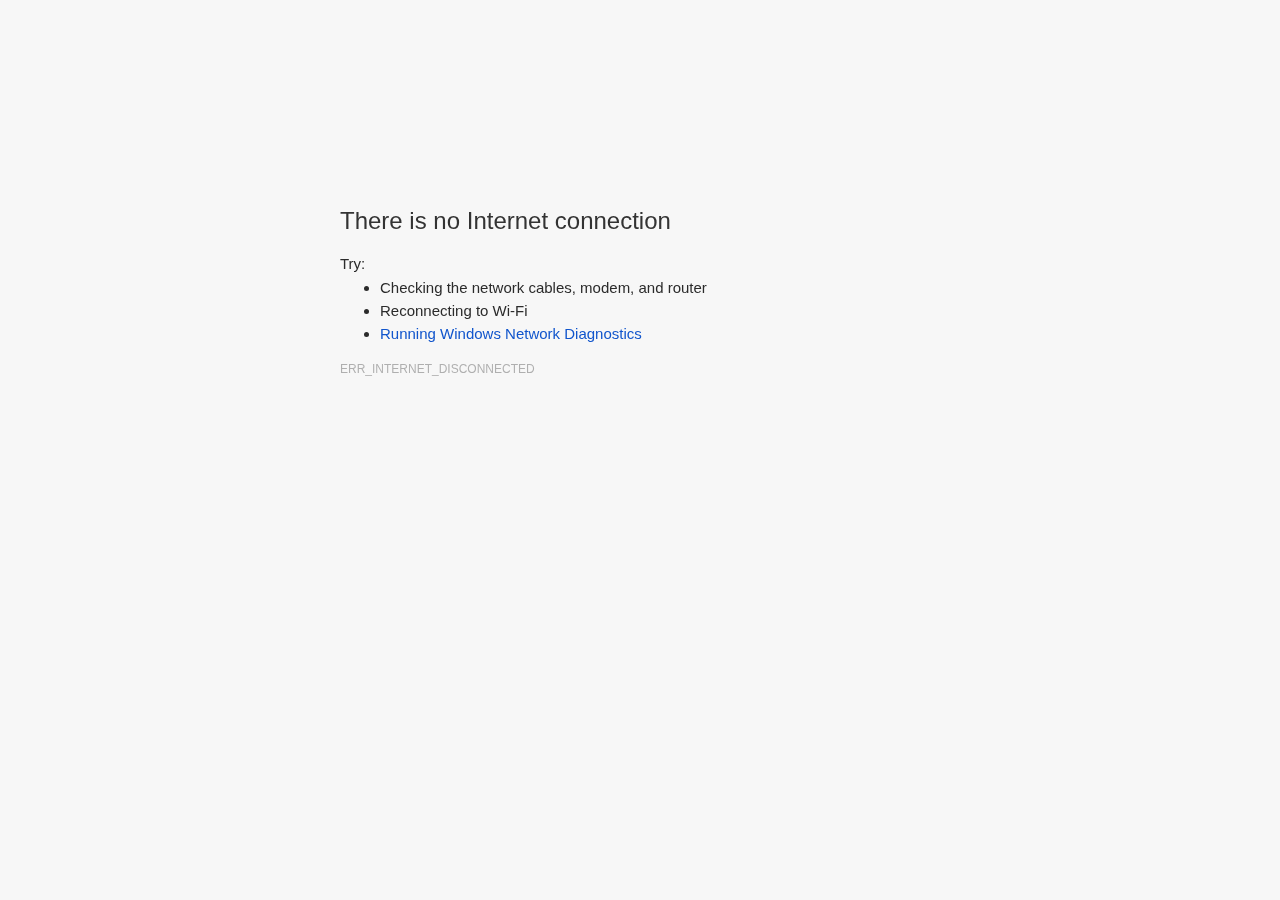
<file: dinogame.html>
<!DOCTYPE html>
<html i18n-values="dir:textdirection;lang:language" dir="ltr" lang="en" i18n-processed=""><head>
  <meta charset="utf-8">
  <meta name="viewport" content="width=device-width, initial-scale=1.0, maximum-scale=1.0, user-scalable=no">
  <title i18n-content="title">www.google.com</title>
  <style>/* Copyright 2014 The Chromium Authors. All rights reserved.
   Use of this source code is governed by a BSD-style license that can be
   found in the LICENSE file. */

a {
  color: #585858;
}

.bad-clock .icon {
  background-image: -webkit-image-set(
      url([data-uri]) 1x,
      url([data-uri]) 2x);
}

body {
  background-color: #f7f7f7;
  color: #646464;
}

body.safe-browsing {
  background-color: rgb(206, 52, 38);
  color: white;
}

button {
  -webkit-user-select: none;
  background: rgb(66, 133, 244);
  border: 0;
  border-radius: 2px;
  box-sizing: border-box;
  color: #fff;
  cursor: pointer;
  float: right;
  font-size: .875em;
  margin: 0;
  padding: 10px 24px;
  transition: box-shadow 200ms cubic-bezier(0.4, 0, 0.2, 1);
}

[dir='rtl'] button {
  float: left;
}

button:active {
  background: rgb(50, 102, 213);
  outline: 0;
}

button:hover {
  box-shadow: 0 1px 3px rgba(0, 0, 0, .50);
}

#debugging {
  display: inline;
  overflow: auto;
}

.debugging-content {
  line-height: 1em;
  margin-bottom: 0;
  margin-top: 1em;
}

.debugging-title {
  font-weight: bold;
}

#details {
  color: #696969;
  margin: 45px 0 50px;
}

#details p:not(:first-of-type) {
  margin-top: 20px;
}

#details-button {
  background: inherit;
  border: 0;
  float: none;
  margin: 0;
  padding: 10px 0;
  text-transform: uppercase;
}

#details-button:hover {
  box-shadow: inherit;
  text-decoration: underline;
}

.error-code {
  color: #696969;
  display: inline;
  font-size: .86667em;
  margin-top: 15px;
  opacity: .5;
  text-transform: uppercase;
}

#error-debugging-info {
  font-size: 0.8em;
}

h1 {
  color: #333;
  font-size: 1.6em;
  font-weight: normal;
  line-height: 1.25em;
  margin-bottom: 16px;
}

h2 {
  font-size: 1.2em;
  font-weight: normal;
}

.hidden {
  display: none;
}

html {
  -webkit-text-size-adjust: 100%;
  font-size: 125%;
}

.icon {
  background-repeat: no-repeat;
  background-size: 100%;
  height: 72px;
  margin: 0 0 40px;
  width: 72px;
}

input[type=checkbox] {
  opacity: 0;
}

input[type=checkbox]:focus ~ .checkbox {
  outline: -webkit-focus-ring-color auto 5px;
}

.interstitial-wrapper {
  box-sizing: border-box;
  font-size: 1em;
  line-height: 1.6em;
  margin: 100px auto 0;
  max-width: 600px;
  width: 100%;
}

#main-message > p {
  display: inline;
}

#extended-reporting-opt-in {
  font-size: .875em;
  margin-top: 39px;
}

#extended-reporting-opt-in label {
  position: relative;
}

.nav-wrapper {
  margin-top: 51px;
}

.nav-wrapper::after {
  clear: both;
  content: '';
  display: table;
  width: 100%;
}

.safe-browsing :-webkit-any(
    a, #details, #details-button, h1, h2, p, .small-link) {
  color: white;
}

.safe-browsing button {
  background-color: rgba(255, 255, 255, .15);
}

.safe-browsing button:active {
  background-color: rgba(255, 255, 255, .25);
}

.safe-browsing button:hover {
  box-shadow: 0 2px 3px rgba(0, 0, 0, .5);
}

.safe-browsing .error-code {
  display: none;
}

.safe-browsing .new-icons {
  background-image: -webkit-image-set(
      url([data-uri]) 1x,
      url([data-uri]) 2x);
}

.safe-browsing .old-icons {
  background-image: -webkit-image-set(
      url([data-uri]) 1x,
      url([data-uri]) 2x);
}

.small-link {
  color: #696969;
  font-size: .875em;
}

.ssl .new-icons {
  background-image: -webkit-image-set(
      url([data-uri]) 1x,
      url([data-uri]) 2x);
}

.ssl .old-icons {
  background-image: -webkit-image-set(
      url([data-uri]) 1x,
      url([data-uri]) 2x);
}

.captive-portal .icon {
  background-image: -webkit-image-set(
      url([data-uri]) 1x,
      url([data-uri]) 2x);
}

.checkbox {
  background: transparent;
  border: 1px solid white;
  border-radius: 2px;
  display: block;
  height: 14px;
  left: 0;
  position: absolute;
  right: 0;
  top: -1px;
  width: 14px;
}

.checkbox::before {
  background: transparent;
  border: 2px solid white;
  border-right-width: 0;
  border-top-width: 0;
  content: '';
  height: 4px;
  left: 2px;
  opacity: 0;
  position: absolute;
  top: 3px;
  transform: rotate(-45deg);
  width: 9px;
}

.ssl-opt-in .checkbox {
  border-color: #696969;
}

.ssl-opt-in .checkbox::before {
  border-color: #696969;
}

input[type=checkbox]:checked ~ .checkbox::before {
  opacity: 1;
}

@media (max-width: 700px) {
  .interstitial-wrapper {
    padding: 0 10%;
  }

  #error-debugging-info {
    overflow: auto;
  }
}

@media (max-height: 600px) {
  .error-code {
    margin-top: 10px;
  }
}

@media (max-width: 420px) {
  button,
  [dir='rtl'] button,
  .small-link {
    float: none;
    font-size: .825em;
    font-weight: 400;
    margin: 0;
    text-transform: uppercase;
    width: 100%;
  }

  #details {
    margin: 20px 0 20px 0;
  }

  #details p:not(:first-of-type) {
    margin-top: 10px;
  }

  #details-button {
    display: block;
    margin-top: 20px;
    text-align: center;
    width: 100%;
  }

  .interstitial-wrapper {
    padding: 0 5%;
  }

  #extended-reporting-opt-in {
    margin-top: 24px;
  }

  .nav-wrapper {
    margin-top: 30px;
  }
}

/**
 * Mobile specific styling.
 * Navigation buttons are anchored to the bottom of the screen.
 * Details message replaces the top content in its own scrollable area.
 */

@media (max-width: 420px) and (max-height: 736px) and (orientation: portrait) {
  #details-button {
    border: 0;
    margin: 8px 0 0;
  }

  .secondary-button {
    -webkit-margin-end: 0;
    margin-top: 16px;
  }
}

/* Fixed nav. */
@media (min-width: 240px) and (max-width: 420px) and
       (min-height: 401px) and (max-height: 736px) and (orientation:portrait),
       (min-width: 421px) and (max-width: 736px) and (min-height: 240px) and
       (max-height: 420px) and (orientation:landscape) {
  body .nav-wrapper {
    background: #f7f7f7;
    bottom: 0;
    box-shadow: 0 -22px 40px rgb(247, 247, 247);
    left: 0;
    margin: 0;
    max-width: 736px;
    padding-left: 24px;
    padding-right: 24px;
    position: fixed;
    z-index: 1;
  }

  body.safe-browsing .nav-wrapper {
    background: rgb(206, 52, 38);
    box-shadow: 0 -22px 40px rgb(206, 52, 38);
  }

  .interstitial-wrapper {
    max-width: 736px;
  }

  #details,
  #main-content {
    padding-bottom: 40px;
  }
}

@media (max-width: 420px) and (max-height: 736px) and (orientation: portrait),
       (max-width: 736px) and (max-height: 420px) and (orientation: landscape) {
  body {
    margin: 0 auto;
  }

  button,
  [dir='rtl'] button,
  button.small-link {
    font-family: Roboto-Regular,Helvetica;
    font-size: .933em;
    font-weight: 600;
    margin: 6px 0;
    text-transform: uppercase;
  }

  .nav-wrapper {
    box-sizing: border-box;
    padding-bottom: 8px;
    width: 100%;
  }

  .error-code {
    margin-top: 0;
  }

  #details {
    box-sizing: border-box;
    height: auto;
    margin: 0;
    opacity: 1;
    transition: opacity 250ms cubic-bezier(0.4, 0, 0.2, 1);
  }

  #details.hidden,
  #main-content.hidden {
    display: block;
    height: 0;
    opacity: 0;
    overflow: hidden;
    transition: none;
  }

  #details-button {
    padding-bottom: 16px;
    padding-top: 16px;
  }

  h1 {
    font-size: 1.5em;
    margin-bottom: 8px;
  }

  .icon {
    margin-bottom: 12px;
  }

  .interstitial-wrapper {
    box-sizing: border-box;
    margin: 24px auto 12px;
    padding: 0 24px;
    position: relative;
  }

  .interstitial-wrapper p {
    font-size: .95em;
    line-height: 1.61em;
    margin-top: 8px;
  }

  #main-content {
    margin: 0;
    transition: opacity 100ms cubic-bezier(0.4, 0, 0.2, 1);
  }

  .small-link {
    border: 0;
  }

  .suggested-left > #control-buttons,
  .suggested-right > #control-buttons {
    float: none;
    margin: 0;
  }
}

@media (min-height: 400px) and (orientation:portrait) {
  .interstitial-wrapper {
    margin-bottom: 145px;
  }
}

@media (min-height: 299px) and (orientation:portrait) {
  .nav-wrapper {
    padding-bottom: 16px;
  }
}

@media (min-height: 405px) and (max-height: 736px) and
       (max-width: 420px) and (orientation:portrait) {
  .icon {
    margin-bottom: 24px;
  }

  .interstitial-wrapper {
    margin-top: 64px;
  }
}

@media (min-height: 480px) and (max-width: 420px) and
       (max-height: 736px) and (orientation: portrait),
       (min-height: 338px) and (max-height: 420px) and (max-width: 736px) and
       (orientation: landscape) {
  .icon {
    margin-bottom: 24px;
  }

  .nav-wrapper {
    padding-bottom: 24px;
  }
}

@media (min-height: 500px) and (max-width: 414px) and (orientation: portrait) {
  .interstitial-wrapper {
    margin-top: 96px;
  }
}

/* Phablet sizing */
@media (min-width: 375px) and (min-height: 641px) and (max-height: 736px) and
       (max-width: 414px) and (orientation: portrait) {
  button,
  [dir='rtl'] button,
  .small-link {
    font-size: 1em;
    padding-bottom: 12px;
    padding-top: 12px;
  }

  body:not(.offline) .icon {
    height: 80px;
    width: 80px;
  }

  #details-button {
    margin-top: 28px;
  }

  h1 {
    font-size: 1.7em;
  }

  .icon {
    margin-bottom: 28px;
  }

  .interstitial-wrapper {
    padding: 28px;
  }

  .interstitial-wrapper p {
    font-size: 1.05em;
  }

  .nav-wrapper {
    padding: 28px;
  }
}

@media (min-width: 420px) and (max-width: 736px) and
       (min-height: 240px) and (max-height: 298px) and
       (orientation:landscape) {
  body:not(.offline) .icon {
    height: 50px;
    width: 50px;
  }

  .icon {
    padding-top: 0;
  }

  .interstitial-wrapper {
    margin-top: 16px;
  }

  .nav-wrapper {
    padding: 0 24px 8px;
  }
}

@media (min-width: 420px) and (max-width: 736px) and
       (min-height: 240px) and (max-height: 420px) and
       (orientation:landscape) {
  #details-button {
    margin: 0;
  }

  .interstitial-wrapper {
    margin-bottom: 70px;
  }

  .nav-wrapper {
    margin-top: 0;
  }

  #extended-reporting-opt-in {
    margin-top: 0;
  }
}

/* Phablet landscape */
@media (min-width: 680px) and (max-height: 414px) {
  .interstitial-wrapper {
    margin: 24px auto;
  }

  .nav-wrapper {
    margin: 16px auto 0;
  }
}

@media (max-height: 240px) and (orientation: landscape),
       (max-height: 480px) and (orientation: portrait),
       (max-width: 419px) and (max-height: 323px) {
  body:not(.offline) .icon {
    height: 56px;
    width: 56px;
  }

  .icon {
    margin-bottom: 16px;
  }
}

/* Small mobile screens. No fixed nav. */
@media (max-height: 400px) and (orientation: portrait),
       (max-height: 239px) and (orientation: landscape),
       (max-width: 419px) and (max-height: 399px) {
  .interstitial-wrapper {
    display: flex;
    flex-direction: column;
    margin-bottom: 0;
  }

  #details {
    flex: 1 1 auto;
    order: 0;
  }

  #main-content {
    flex: 1 1 auto;
    order: 0;
  }

  .nav-wrapper {
    flex: 0 1 auto;
    margin-top: 8px;
    order: 1;
    padding-left: 0;
    padding-right: 0;
    position: relative;
    width: 100%;
  }
}

@media (max-width: 239px) and (orientation: portrait) {
  .nav-wrapper {
    padding-left: 0;
    padding-right: 0;
  }
}
</style>
  <style>/* Copyright 2013 The Chromium Authors. All rights reserved.
 * Use of this source code is governed by a BSD-style license that can be
 * found in the LICENSE file. */

/* Don't use the main frame div when the error is in a subframe. */
html[subframe] #main-frame-error {
  display: none;
}

/* Don't use the subframe error div when the error is in a main frame. */
html:not([subframe]) #sub-frame-error {
  display: none;
}

#diagnose-button {
  -webkit-margin-start: 0;
  float: none;
  margin-bottom: 10px;
  margin-top: 20px;
}

h1 {
  margin-top: 0;
  word-wrap: break-word;
}

h1 span {
  font-weight: 500;
}

h2 {
  color: #666;
  font-size: 1.2em;
  font-weight: normal;
  margin: 10px 0;
}

a {
  color: rgb(17, 85, 204);
  text-decoration: none;
}

.icon {
  -webkit-user-select: none;
  display: inline-block;
}

.icon-generic {
  /**
   * Can't access chrome://theme/IDR_ERROR_NETWORK_GENERIC from an untrusted
   * renderer process, so embed the resource manually.
   */
  content: -webkit-image-set(
      url([data-uri]) 1x,
      url([data-uri]) 2x);
}

.icon-offline {
  content: -webkit-image-set(
      url([data-uri]) 1x,
      url([data-uri]) 2x);
  position: relative;
}

.icon-disabled {
  content: -webkit-image-set(
      url([data-uri]) 1x,
      url([data-uri]) 2x);
  width: 112px;
}

.error-code {
  display: block;
  font-size: .8em;
}

#content-top {
  margin: 20px;
}

#help-box-inner {
  background-color: #f9f9f9;
  border-top: 1px solid #EEE;
  color: #444;
  padding: 20px;
  text-align: start;
}

.hidden {
  display: none;
}

#suggestion {
  margin-top: 15px;
}

#suggestions-list p {
  -webkit-margin-after: 0;
}

#suggestions-list ul {
  margin-top: 0;
}

.single-suggestion {
  list-style-type: none;
  padding-left: 0;
}

#short-suggestion {
  margin-top: 5px;
}

#sub-frame-error-details {

  color: #8F8F8F;
/* Not done on mobile for performance reasons. */
  text-shadow: 0 1px 0 rgba(255,255,255,0.3);
}

[jscontent=hostName],
[jscontent=failedUrl] {
  overflow-wrap: break-word;
}

#search-container {
  /* Prevents a space between controls. */
  display: flex;
  margin-top: 20px;
}

#search-box {
  border: 1px solid #cdcdcd;
  flex-grow: 1;
  font-size: 1em;
  height: 26px;
  margin-right: 0;
  padding: 1px 9px;
}

#search-box:focus {
  border: 1px solid rgb(93, 154, 255);
  outline: none;
}

#search-button {
  border: none;
  border-bottom-left-radius: 0;
  border-top-left-radius: 0;
  box-shadow: none;
  display: flex;
  height: 30px;
  margin: 0;
  padding: 0;
  width: 60px;
}

#search-image {
  content:
      -webkit-image-set(
          url([data-uri]) 1x,
          url([data-uri]) 2x);
  margin: auto;
}

.secondary-button {
  -webkit-margin-end: 16px;
  background: #d9d9d9;
  color: #696969;
}

.snackbar {
  background: #323232;
  border-radius: 2px;
  bottom: 24px;
  box-sizing: border-box;
  color: #fff;
  font-size: .87em;
  left: 24px;
  max-width: 568px;
  min-width: 288px;
  opacity: 0;
  padding: 16px 24px 12px;
  position: fixed;
  transform: translateY(90px);
  will-change: opacity, transform;
  z-index: 999;
}

.snackbar-show {
  -webkit-animation:
    show-snackbar .25s cubic-bezier(0.0, 0.0, 0.2, 1) forwards,
    hide-snackbar .25s cubic-bezier(0.4, 0.0, 1, 1) forwards 5s;
}

@-webkit-keyframes show-snackbar {
  100% {
    opacity: 1;
    transform: translateY(0);
  }
}

@-webkit-keyframes hide-snackbar {
  0% {
    opacity: 1;
    transform: translateY(0);
  }
  100% {
    opacity: 0;
    transform: translateY(90px);
  }
}

.suggestions {
  margin-top: 18px;
}

.suggestion-header {
  font-weight: bold;
  margin-bottom: 4px;
}

.suggestion-body {
  color: #777;
}

/* Increase line height at higher resolutions. */
@media (min-width: 641px) and (min-height: 641px) {
  #help-box-inner {
    line-height: 18px;
  }
}

/* Decrease padding at low sizes. */
@media (max-width: 640px), (max-height: 640px) {
  h1 {
    margin: 0 0 15px;
  }
  #content-top {
    margin: 15px;
  }
  #help-box-inner {
    padding: 20px;
  }
  .suggestions {
    margin-top: 10px;
  }
  .suggestion-header {
    margin-bottom: 0;
  }
}

/* Don't allow overflow when in a subframe. */
html[subframe] body {
  overflow: hidden;
}

#sub-frame-error {
  -webkit-align-items: center;
  background-color: #DDD;
  display: -webkit-flex;
  -webkit-flex-flow: column;
  height: 100%;
  -webkit-justify-content: center;
  left: 0;
  position: absolute;
  text-align: center;
  top: 0;
  transition: background-color .2s ease-in-out;
  width: 100%;
}

#sub-frame-error:hover {
  background-color: #EEE;
}

#sub-frame-error .icon-generic {
  margin: 0 0 16px;
}

#sub-frame-error-details {
  margin: 0 10px;
  text-align: center;
  visibility: hidden;
}

/* Show details only when hovering. */
#sub-frame-error:hover #sub-frame-error-details {
  visibility: visible;
}

/* If the iframe is too small, always hide the error code. */
/* TODO(mmenke): See if overflow: no-display works better, once supported. */
@media (max-width: 200px), (max-height: 95px) {
  #sub-frame-error-details {
    display: none;
  }
}

/* Adjust icon for small embedded frames in apps. */
@media (max-height: 100px) {
  #sub-frame-error .icon-generic {
    height: auto;
    margin: 0;
    padding-top: 0;
    width: 25px;
  }
}

/* details-button is special; it's a <button> element that looks like a link. */
#details-button {
  box-shadow: none;
  min-width: 0;
}

/* Styles for platform dependent separation of controls and details button. */
.suggested-left > #control-buttons,
.suggested-left #stale-load-button,
.suggested-right > #details-button {
  float: left;
}

.suggested-right > #control-buttons,
.suggested-right #stale-load-button,
.suggested-left > #details-button {
  float: right;
}

.suggested-left .secondary-button {
  -webkit-margin-end: 0px;
  -webkit-margin-start: 16px;
}

#details-button.singular {
  float: none;
}

#buttons::after {
  clear: both;
  content: '';
  display: block;
  width: 100%;
}

/* Offline page */
.offline {
  transition: -webkit-filter 1.5s cubic-bezier(0.65, 0.05, 0.36, 1),
              background-color 1.5s cubic-bezier(0.65, 0.05, 0.36, 1);
  will-change: -webkit-filter, background-color;
}

.offline #main-message > p {
  display: none;
}

.offline.inverted {
  -webkit-filter: invert(100%);
  background-color: #000;
}

.offline .interstitial-wrapper {
  color: #2b2b2b;
  font-size: 1em;
  line-height: 1.55;
  margin: 0 auto;
  max-width: 600px;
  padding-top: 100px;
  width: 100%;
}

.offline .runner-container {
  height: 150px;
  max-width: 600px;
  overflow: hidden;
  position: absolute;
  top: 35px;
  width: 44px;
}

.offline .runner-canvas {
  height: 150px;
  max-width: 600px;
  opacity: 1;
  overflow: hidden;
  position: absolute;
  top: 0;
  z-index: 2;
}

.offline .controller {
  background: rgba(247,247,247, .1);
  height: 100vh;
  left: 0;
  position: absolute;
  top: 0;
  width: 100vw;
  z-index: 1;
}

#offline-resources {
  display: none;
}

@media (max-width: 420px) {
  .suggested-left > #control-buttons,
  .suggested-right > #control-buttons {
    float: none;
  }

  .snackbar {
    left: 0;
    bottom: 0;
    width: 100%;
    border-radius: 0;
  }
}

@media (max-height: 350px) {
  h1 {
    margin: 0 0 15px;
  }

  .icon-offline {
    margin: 0 0 10px;
  }

  .interstitial-wrapper {
    margin-top: 5%;
  }

  .nav-wrapper {
    margin-top: 30px;
  }
}

@media (min-width: 600px) and (max-width: 736px) and (orientation: landscape) {
  .offline .interstitial-wrapper {
    margin-left: 0;
    margin-right: 0;
  }
}

@media (min-width: 420px) and (max-width: 736px) and
       (min-height: 240px) and (max-height: 420px) and
       (orientation:landscape) {
  .interstitial-wrapper {
    margin-bottom: 100px;
  }
}

@media (min-height: 240px) and (orientation: landscape) {
  .offline .interstitial-wrapper {
    margin-bottom: 90px;
  }

  .icon-offline {
    margin-bottom: 20px;
  }
}

@media (max-height: 320px) and (orientation: landscape) {
  .icon-offline {
    margin-bottom: 0;
  }

  .offline .runner-container {
    top: 10px;
  }
}

@media (max-width: 240px) {
  button {
    padding-left: 12px;
    padding-right: 12px;
  }

  .interstitial-wrapper {
    overflow: inherit;
    padding: 0 8px;
  }
}

@media (max-width: 120px) {
  button {
    width: auto;
  }
}
</style>
  <script>// Copyright 2015 The Chromium Authors. All rights reserved.
// Use of this source code is governed by a BSD-style license that can be
// found in the LICENSE file.

var mobileNav = false;

/**
 * For small screen mobile the navigation buttons are moved
 * below the advanced text.
 */
function onResize() {
  var helpOuterBox = document.querySelector('#details');
  var mainContent = document.querySelector('#main-content');
  var mediaQuery = '(min-width: 240px) and (max-width: 420px) and ' +
      '(max-height: 736px) and (min-height: 401px) and ' +
      '(orientation: portrait), (max-width: 736px) and ' +
      '(max-height: 420px) and (min-height: 240px) and ' +
      '(min-width: 421px) and (orientation: landscape)';

  var detailsHidden = helpOuterBox.classList.contains('hidden');
  var runnerContainer = document.querySelector('.runner-container');

  // Check for change in nav status.
  if (mobileNav != window.matchMedia(mediaQuery).matches) {
    mobileNav = !mobileNav;

    // Handle showing the top content / details sections according to state.
    if (mobileNav) {
      mainContent.classList.toggle('hidden', !detailsHidden);
      helpOuterBox.classList.toggle('hidden', detailsHidden);
      if (runnerContainer) {
        runnerContainer.classList.toggle('hidden', !detailsHidden);
      }
    } else if (!detailsHidden) {
      // Non mobile nav with visible details.
      mainContent.classList.remove('hidden');
      helpOuterBox.classList.remove('hidden');
      if (runnerContainer) {
        runnerContainer.classList.remove('hidden');
      }
    }
  }
}

function setupMobileNav() {
  window.addEventListener('resize', onResize);
  onResize();
}

document.addEventListener('DOMContentLoaded', setupMobileNav);
</script>
  <script>// Copyright 2013 The Chromium Authors. All rights reserved.
// Use of this source code is governed by a BSD-style license that can be
// found in the LICENSE file.

function toggleHelpBox() {
  var helpBoxOuter = document.getElementById('details');
  helpBoxOuter.classList.toggle('hidden');
  var detailsButton = document.getElementById('details-button');
  if (helpBoxOuter.classList.contains('hidden'))
    detailsButton.innerText = detailsButton.detailsText;
  else
    detailsButton.innerText = detailsButton.hideDetailsText;

  // Details appears over the main content on small screens.
  if (mobileNav) {
    document.getElementById('main-content').classList.toggle('hidden');
    var runnerContainer = document.querySelector('.runner-container');
    if (runnerContainer) {
      runnerContainer.classList.toggle('hidden');
    }
  }
}

function diagnoseErrors() {
if (window.errorPageController)
      errorPageController.diagnoseErrorsButtonClick();

}

// Subframes use a different layout but the same html file.  This is to make it
// easier to support platforms that load the error page via different
// mechanisms (Currently just iOS).
if (window.top.location != window.location)
  document.documentElement.setAttribute('subframe', '');

// Re-renders the error page using |strings| as the dictionary of values.
// Used by NetErrorTabHelper to update DNS error pages with probe results.
function updateForDnsProbe(strings) {
  var context = new JsEvalContext(strings);
  jstProcess(context, document.getElementById('t'));
}

// Given the classList property of an element, adds an icon class to the list
// and removes the previously-
function updateIconClass(classList, newClass) {
  var oldClass;

  if (classList.hasOwnProperty('last_icon_class')) {
    oldClass = classList['last_icon_class'];
    if (oldClass == newClass)
      return;
  }

  classList.add(newClass);
  if (oldClass !== undefined)
    classList.remove(oldClass);

  classList['last_icon_class'] = newClass;

  if (newClass == 'icon-offline') {
    document.body.classList.add('offline');
    new Runner('.interstitial-wrapper');
  } else {
    document.body.classList.add('neterror');
  }
}

// Does a search using |baseSearchUrl| and the text in the search box.
function search(baseSearchUrl) {
  var searchTextNode = document.getElementById('search-box');
  document.location = baseSearchUrl + searchTextNode.value;
  return false;
}

// Use to track clicks on elements generated by the navigation correction
// service.  If |trackingId| is negative, the element does not come from the
// correction service.
function trackClick(trackingId) {
  // This can't be done with XHRs because XHRs are cancelled on navigation
  // start, and because these are cross-site requests.
  if (trackingId >= 0 && errorPageController)
    errorPageController.trackClick(trackingId);
}

// Called when an <a> tag generated by the navigation correction service is
// clicked.  Separate function from trackClick so the resources don't have to
// be updated if new data is added to jstdata.
function linkClicked(jstdata) {
  trackClick(jstdata.trackingId);
}

// Implements button clicks.  This function is needed during the transition
// between implementing these in trunk chromium and implementing them in
// iOS.
function reloadButtonClick(url) {
  if (window.errorPageController) {
    errorPageController.reloadButtonClick();
  } else {
    location = url;
  }
}

function showSavedCopyButtonClick() {
  if (window.errorPageController) {
    errorPageController.showSavedCopyButtonClick();
  }
}

function showOfflinePagesButtonClick() {
  if (window.errorPageController) {
    errorPageController.showOfflinePagesButtonClick();
  }
}

function detailsButtonClick() {
  if (window.errorPageController)
    errorPageController.detailsButtonClick();
}

/**
 * Replace the reload button with the Google cached copy suggestion.
 */
function setUpCachedButton(buttonStrings) {
  var reloadButton = document.getElementById('reload-button');

  reloadButton.textContent = buttonStrings.msg;
  var url = buttonStrings.cacheUrl;
  var trackingId = buttonStrings.trackingId;
  reloadButton.onclick = function(e) {
    e.preventDefault();
    trackClick(trackingId);
    if (window.errorPageController) {
      errorPageController.trackCachedCopyButtonClick();
    }
    location = url;
  };
  reloadButton.style.display = '';
  document.getElementById('control-buttons').hidden = false;
}

var primaryControlOnLeft = true;


function onDocumentLoad() {
  var controlButtonDiv = document.getElementById('control-buttons');
  var reloadButton = document.getElementById('reload-button');
  var detailsButton = document.getElementById('details-button');
  var showSavedCopyButton = document.getElementById('show-saved-copy-button');
  var showOfflinePagesButton =
      document.getElementById('show-offline-pages-button');

  var reloadButtonVisible = loadTimeData.valueExists('reloadButton') &&
      loadTimeData.getValue('reloadButton').msg;
  var showSavedCopyButtonVisible =
      loadTimeData.valueExists('showSavedCopyButton') &&
      loadTimeData.getValue('showSavedCopyButton').msg;
  var showOfflinePagesButtonVisible =
      loadTimeData.valueExists('showOfflinePagesButton') &&
      loadTimeData.getValue('showOfflinePagesButton').msg;

  var primaryButton, secondaryButton;
  if (showSavedCopyButton.primary) {
    primaryButton = showSavedCopyButton;
    secondaryButton = reloadButton;
  } else {
    primaryButton = reloadButton;
    secondaryButton = showSavedCopyButton;
  }

  // Sets up the proper button layout for the current platform.
  if (primaryControlOnLeft) {
    buttons.classList.add('suggested-left');
    controlButtonDiv.insertBefore(secondaryButton, primaryButton);
  } else {
    buttons.classList.add('suggested-right');
    controlButtonDiv.insertBefore(primaryButton, secondaryButton);
  }

  // Check for Google cached copy suggestion.
  if (loadTimeData.valueExists('cacheButton')) {
    setUpCachedButton(loadTimeData.getValue('cacheButton'));
  }

  if (reloadButton.style.display == 'none' &&
      showSavedCopyButton.style.display == 'none' &&
      showOfflinePagesButton.style.display == 'none') {
    detailsButton.classList.add('singular');
  }

  // Show control buttons.
  if (reloadButtonVisible || showSavedCopyButtonVisible ||
      showOfflinePagesButtonVisible) {
    controlButtonDiv.hidden = false;

    // Set the secondary button state in the cases of two call to actions.
    if ((reloadButtonVisible || showOfflinePagesButtonVisible) &&
        showSavedCopyButtonVisible) {
      secondaryButton.classList.add('secondary-button');
    }
  }
}

document.addEventListener('DOMContentLoaded', onDocumentLoad);
</script>
  <script>// Copyright (c) 2014 The Chromium Authors. All rights reserved.
// Use of this source code is governed by a BSD-style license that can be
// found in the LICENSE file.
(function() {
'use strict';
/**
 * T-Rex runner.
 * @param {string} outerContainerId Outer containing element id.
 * @param {Object} opt_config
 * @constructor
 * @export
 */
function Runner(outerContainerId, opt_config) {
  // Singleton
  if (Runner.instance_) {
    return Runner.instance_;
  }
  Runner.instance_ = this;

  this.outerContainerEl = document.querySelector(outerContainerId);
  this.containerEl = null;
  this.snackbarEl = null;
  this.detailsButton = this.outerContainerEl.querySelector('#details-button');

  this.config = opt_config || Runner.config;

  this.dimensions = Runner.defaultDimensions;

  this.canvas = null;
  this.canvasCtx = null;

  this.tRex = null;

  this.distanceMeter = null;
  this.distanceRan = 0;

  this.highestScore = 0;

  this.time = 0;
  this.runningTime = 0;
  this.msPerFrame = 1000 / FPS;
  this.currentSpeed = this.config.SPEED;

  this.obstacles = [];

  this.activated = false; // Whether the easter egg has been activated.
  this.playing = false; // Whether the game is currently in play state.
  this.crashed = false;
  this.paused = false;
  this.inverted = false;
  this.invertTimer = 0;
  this.resizeTimerId_ = null;

  this.playCount = 0;

  // Sound FX.
  this.audioBuffer = null;
  this.soundFx = {};

  // Global web audio context for playing sounds.
  this.audioContext = null;

  // Images.
  this.images = {};
  this.imagesLoaded = 0;

  if (this.isDisabled()) {
    this.setupDisabledRunner();
  } else {
    this.loadImages();
  }
}
window['Runner'] = Runner;


/**
 * Default game width.
 * @const
 */
var DEFAULT_WIDTH = 600;

/**
 * Frames per second.
 * @const
 */
var FPS = 60;

/** @const */
var IS_HIDPI = window.devicePixelRatio > 1;

/** @const */
var IS_IOS = window.navigator.userAgent.indexOf('CriOS') > -1 ||
    window.navigator.userAgent == 'UIWebViewForStaticFileContent';

/** @const */
var IS_MOBILE = window.navigator.userAgent.indexOf('Mobi') > -1 || IS_IOS;

/** @const */
var IS_TOUCH_ENABLED = 'ontouchstart' in window;

/**
 * Default game configuration.
 * @enum {number}
 */
Runner.config = {
  ACCELERATION: 0.001,
  BG_CLOUD_SPEED: 0.2,
  BOTTOM_PAD: 10,
  CLEAR_TIME: 3000,
  CLOUD_FREQUENCY: 0.5,
  GAMEOVER_CLEAR_TIME: 750,
  GAP_COEFFICIENT: 0.6,
  GRAVITY: 0.6,
  INITIAL_JUMP_VELOCITY: 12,
  INVERT_FADE_DURATION: 12000,
  INVERT_DISTANCE: 700,
  MAX_BLINK_COUNT: 3,
  MAX_CLOUDS: 6,
  MAX_OBSTACLE_LENGTH: 3,
  MAX_OBSTACLE_DUPLICATION: 2,
  MAX_SPEED: 13,
  MIN_JUMP_HEIGHT: 35,
  MOBILE_SPEED_COEFFICIENT: 1.2,
  RESOURCE_TEMPLATE_ID: 'audio-resources',
  SPEED: 6,
  SPEED_DROP_COEFFICIENT: 3
};


/**
 * Default dimensions.
 * @enum {string}
 */
Runner.defaultDimensions = {
  WIDTH: DEFAULT_WIDTH,
  HEIGHT: 150
};


/**
 * CSS class names.
 * @enum {string}
 */
Runner.classes = {
  CANVAS: 'runner-canvas',
  CONTAINER: 'runner-container',
  CRASHED: 'crashed',
  ICON: 'icon-offline',
  INVERTED: 'inverted',
  SNACKBAR: 'snackbar',
  SNACKBAR_SHOW: 'snackbar-show',
  TOUCH_CONTROLLER: 'controller'
};


/**
 * Sprite definition layout of the spritesheet.
 * @enum {Object}
 */
Runner.spriteDefinition = {
  LDPI: {
    CACTUS_LARGE: {x: 332, y: 2},
    CACTUS_SMALL: {x: 228, y: 2},
    CLOUD: {x: 86, y: 2},
    HORIZON: {x: 2, y: 54},
    MOON: {x: 484, y: 2},
    PTERODACTYL: {x: 134, y: 2},
    RESTART: {x: 2, y: 2},
    TEXT_SPRITE: {x: 655, y: 2},
    TREX: {x: 848, y: 2},
    STAR: {x: 645, y: 2}
  },
  HDPI: {
    CACTUS_LARGE: {x: 652, y: 2},
    CACTUS_SMALL: {x: 446, y: 2},
    CLOUD: {x: 166, y: 2},
    HORIZON: {x: 2, y: 104},
    MOON: {x: 954, y: 2},
    PTERODACTYL: {x: 260, y: 2},
    RESTART: {x: 2, y: 2},
    TEXT_SPRITE: {x: 1294, y: 2},
    TREX: {x: 1678, y: 2},
    STAR: {x: 1276, y: 2}
  }
};


/**
 * Sound FX. Reference to the ID of the audio tag on interstitial page.
 * @enum {string}
 */
Runner.sounds = {
  BUTTON_PRESS: 'offline-sound-press',
  HIT: 'offline-sound-hit',
  SCORE: 'offline-sound-reached'
};


/**
 * Key code mapping.
 * @enum {Object}
 */
Runner.keycodes = {
  JUMP: {'38': 1, '32': 1},  // Up, spacebar
  DUCK: {'40': 1},  // Down
  RESTART: {'13': 1}  // Enter
};


/**
 * Runner event names.
 * @enum {string}
 */
Runner.events = {
  ANIM_END: 'webkitAnimationEnd',
  CLICK: 'click',
  KEYDOWN: 'keydown',
  KEYUP: 'keyup',
  MOUSEDOWN: 'mousedown',
  MOUSEUP: 'mouseup',
  RESIZE: 'resize',
  TOUCHEND: 'touchend',
  TOUCHSTART: 'touchstart',
  VISIBILITY: 'visibilitychange',
  BLUR: 'blur',
  FOCUS: 'focus',
  LOAD: 'load'
};


Runner.prototype = {
  /**
   * Whether the easter egg has been disabled. CrOS enterprise enrolled devices.
   * @return {boolean}
   */
  isDisabled: function() {
    return loadTimeData && loadTimeData.valueExists('disabledEasterEgg');
  },

  /**
   * For disabled instances, set up a snackbar with the disabled message.
   */
  setupDisabledRunner: function() {
    this.containerEl = document.createElement('div');
    this.containerEl.className = Runner.classes.SNACKBAR;
    this.containerEl.textContent = loadTimeData.getValue('disabledEasterEgg');
    this.outerContainerEl.appendChild(this.containerEl);

    // Show notification when the activation key is pressed.
    document.addEventListener(Runner.events.KEYDOWN, function(e) {
      if (Runner.keycodes.JUMP[e.keyCode]) {
        this.containerEl.classList.add(Runner.classes.SNACKBAR_SHOW);
        document.querySelector('.icon').classList.add('icon-disabled');
      }
    }.bind(this));
  },

  /**
   * Setting individual settings for debugging.
   * @param {string} setting
   * @param {*} value
   */
  updateConfigSetting: function(setting, value) {
    if (setting in this.config && value != undefined) {
      this.config[setting] = value;

      switch (setting) {
        case 'GRAVITY':
        case 'MIN_JUMP_HEIGHT':
        case 'SPEED_DROP_COEFFICIENT':
          this.tRex.config[setting] = value;
          break;
        case 'INITIAL_JUMP_VELOCITY':
          this.tRex.setJumpVelocity(value);
          break;
        case 'SPEED':
          this.setSpeed(value);
          break;
      }
    }
  },

  /**
   * Cache the appropriate image sprite from the page and get the sprite sheet
   * definition.
   */
  loadImages: function() {
    if (IS_HIDPI) {
      Runner.imageSprite = document.getElementById('offline-resources-2x');
      this.spriteDef = Runner.spriteDefinition.HDPI;
    } else {
      Runner.imageSprite = document.getElementById('offline-resources-1x');
      this.spriteDef = Runner.spriteDefinition.LDPI;
    }

    if (Runner.imageSprite.complete) {
      this.init();
    } else {
      // If the images are not yet loaded, add a listener.
      Runner.imageSprite.addEventListener(Runner.events.LOAD,
          this.init.bind(this));
    }
  },

  /**
   * Load and decode base 64 encoded sounds.
   */
  loadSounds: function() {
    if (!IS_IOS) {
      this.audioContext = new AudioContext();

      var resourceTemplate =
          document.getElementById(this.config.RESOURCE_TEMPLATE_ID).content;

      for (var sound in Runner.sounds) {
        var soundSrc =
            resourceTemplate.getElementById(Runner.sounds[sound]).src;
        soundSrc = soundSrc.substr(soundSrc.indexOf(',') + 1);
        var buffer = decodeBase64ToArrayBuffer(soundSrc);

        // Async, so no guarantee of order in array.
        this.audioContext.decodeAudioData(buffer, function(index, audioData) {
            this.soundFx[index] = audioData;
          }.bind(this, sound));
      }
    }
  },

  /**
   * Sets the game speed. Adjust the speed accordingly if on a smaller screen.
   * @param {number} opt_speed
   */
  setSpeed: function(opt_speed) {
    var speed = opt_speed || this.currentSpeed;

    // Reduce the speed on smaller mobile screens.
    if (this.dimensions.WIDTH < DEFAULT_WIDTH) {
      var mobileSpeed = speed * this.dimensions.WIDTH / DEFAULT_WIDTH *
          this.config.MOBILE_SPEED_COEFFICIENT;
      this.currentSpeed = mobileSpeed > speed ? speed : mobileSpeed;
    } else if (opt_speed) {
      this.currentSpeed = opt_speed;
    }
  },

  /**
   * Game initialiser.
   */
  init: function() {
    // Hide the static icon.
    document.querySelector('.' + Runner.classes.ICON).style.visibility =
        'hidden';

    this.adjustDimensions();
    this.setSpeed();

    this.containerEl = document.createElement('div');
    this.containerEl.className = Runner.classes.CONTAINER;

    // Player canvas container.
    this.canvas = createCanvas(this.containerEl, this.dimensions.WIDTH,
        this.dimensions.HEIGHT, Runner.classes.PLAYER);

    this.canvasCtx = this.canvas.getContext('2d');
    this.canvasCtx.fillStyle = '#f7f7f7';
    this.canvasCtx.fill();
    Runner.updateCanvasScaling(this.canvas);

    // Horizon contains clouds, obstacles and the ground.
    this.horizon = new Horizon(this.canvas, this.spriteDef, this.dimensions,
        this.config.GAP_COEFFICIENT);

    // Distance meter
    this.distanceMeter = new DistanceMeter(this.canvas,
          this.spriteDef.TEXT_SPRITE, this.dimensions.WIDTH);

    // Draw t-rex
    this.tRex = new Trex(this.canvas, this.spriteDef.TREX);

    this.outerContainerEl.appendChild(this.containerEl);

    if (IS_MOBILE) {
      this.createTouchController();
    }

    this.startListening();
    this.update();

    window.addEventListener(Runner.events.RESIZE,
        this.debounceResize.bind(this));
  },

  /**
   * Create the touch controller. A div that covers whole screen.
   */
  createTouchController: function() {
    this.touchController = document.createElement('div');
    this.touchController.className = Runner.classes.TOUCH_CONTROLLER;
  },

  /**
   * Debounce the resize event.
   */
  debounceResize: function() {
    if (!this.resizeTimerId_) {
      this.resizeTimerId_ =
          setInterval(this.adjustDimensions.bind(this), 250);
    }
  },

  /**
   * Adjust game space dimensions on resize.
   */
  adjustDimensions: function() {
    clearInterval(this.resizeTimerId_);
    this.resizeTimerId_ = null;

    var boxStyles = window.getComputedStyle(this.outerContainerEl);
    var padding = Number(boxStyles.paddingLeft.substr(0,
        boxStyles.paddingLeft.length - 2));

    this.dimensions.WIDTH = this.outerContainerEl.offsetWidth - padding * 2;

    // Redraw the elements back onto the canvas.
    if (this.canvas) {
      this.canvas.width = this.dimensions.WIDTH;
      this.canvas.height = this.dimensions.HEIGHT;

      Runner.updateCanvasScaling(this.canvas);

      this.distanceMeter.calcXPos(this.dimensions.WIDTH);
      this.clearCanvas();
      this.horizon.update(0, 0, true);
      this.tRex.update(0);

      // Outer container and distance meter.
      if (this.playing || this.crashed || this.paused) {
        this.containerEl.style.width = this.dimensions.WIDTH + 'px';
        this.containerEl.style.height = this.dimensions.HEIGHT + 'px';
        this.distanceMeter.update(0, Math.ceil(this.distanceRan));
        this.stop();
      } else {
        this.tRex.draw(0, 0);
      }

      // Game over panel.
      if (this.crashed && this.gameOverPanel) {
        this.gameOverPanel.updateDimensions(this.dimensions.WIDTH);
        this.gameOverPanel.draw();
      }
    }
  },

  /**
   * Play the game intro.
   * Canvas container width expands out to the full width.
   */
  playIntro: function() {
    if (!this.activated && !this.crashed) {
      this.playingIntro = true;
      this.tRex.playingIntro = true;

      // CSS animation definition.
      var keyframes = '@-webkit-keyframes intro { ' +
            'from { width:' + Trex.config.WIDTH + 'px }' +
            'to { width: ' + this.dimensions.WIDTH + 'px }' +
          '}';
      document.styleSheets[0].insertRule(keyframes, 0);

      this.containerEl.addEventListener(Runner.events.ANIM_END,
          this.startGame.bind(this));

      this.containerEl.style.webkitAnimation = 'intro .4s ease-out 1 both';
      this.containerEl.style.width = this.dimensions.WIDTH + 'px';

      if (this.touchController) {
        this.outerContainerEl.appendChild(this.touchController);
      }
      this.playing = true;
      this.activated = true;
    } else if (this.crashed) {
      this.restart();
    }
  },


  /**
   * Update the game status to started.
   */
  startGame: function() {
    this.runningTime = 0;
    this.playingIntro = false;
    this.tRex.playingIntro = false;
    this.containerEl.style.webkitAnimation = '';
    this.playCount++;

    // Handle tabbing off the page. Pause the current game.
    document.addEventListener(Runner.events.VISIBILITY,
          this.onVisibilityChange.bind(this));

    window.addEventListener(Runner.events.BLUR,
          this.onVisibilityChange.bind(this));

    window.addEventListener(Runner.events.FOCUS,
          this.onVisibilityChange.bind(this));
  },

  clearCanvas: function() {
    this.canvasCtx.clearRect(0, 0, this.dimensions.WIDTH,
        this.dimensions.HEIGHT);
  },

  /**
   * Update the game frame and schedules the next one.
   */
  update: function() {
    this.updatePending = false;

    var now = getTimeStamp();
    var deltaTime = now - (this.time || now);
    this.time = now;

    if (this.playing) {
      this.clearCanvas();

      if (this.tRex.jumping) {
        this.tRex.updateJump(deltaTime);
      }

      this.runningTime += deltaTime;
      var hasObstacles = this.runningTime > this.config.CLEAR_TIME;

      // First jump triggers the intro.
      if (this.tRex.jumpCount == 1 && !this.playingIntro) {
        this.playIntro();
      }

      // The horizon doesn't move until the intro is over.
      if (this.playingIntro) {
        this.horizon.update(0, this.currentSpeed, hasObstacles);
      } else {
        deltaTime = !this.activated ? 0 : deltaTime;
        this.horizon.update(deltaTime, this.currentSpeed, hasObstacles,
            this.inverted);
      }

      // Check for collisions.
      var collision = hasObstacles &&
          checkForCollision(this.horizon.obstacles[0], this.tRex);

      if (!collision) {
        this.distanceRan += this.currentSpeed * deltaTime / this.msPerFrame;

        if (this.currentSpeed < this.config.MAX_SPEED) {
          this.currentSpeed += this.config.ACCELERATION;
        }
      } else {
        this.gameOver();
      }

      var playAchievementSound = this.distanceMeter.update(deltaTime,
          Math.ceil(this.distanceRan));

      if (playAchievementSound) {
        this.playSound(this.soundFx.SCORE);
      }

      // Night mode.
      if (this.invertTimer > this.config.INVERT_FADE_DURATION) {
        this.invertTimer = 0;
        this.invertTrigger = false;
        this.invert();
      } else if (this.invertTimer) {
        this.invertTimer += deltaTime;
      } else {
        var actualDistance =
            this.distanceMeter.getActualDistance(Math.ceil(this.distanceRan));

        if (actualDistance > 0) {
          this.invertTrigger = !(actualDistance %
              this.config.INVERT_DISTANCE);

          if (this.invertTrigger && this.invertTimer === 0) {
            this.invertTimer += deltaTime;
            this.invert();
          }
        }
      }
    }

    if (this.playing || (!this.activated &&
        this.tRex.blinkCount < Runner.config.MAX_BLINK_COUNT)) {
      this.tRex.update(deltaTime);
      this.scheduleNextUpdate();
    }
  },

  /**
   * Event handler.
   */
  handleEvent: function(e) {
    return (function(evtType, events) {
      switch (evtType) {
        case events.KEYDOWN:
        case events.TOUCHSTART:
        case events.MOUSEDOWN:
          this.onKeyDown(e);
          break;
        case events.KEYUP:
        case events.TOUCHEND:
        case events.MOUSEUP:
          this.onKeyUp(e);
          break;
      }
    }.bind(this))(e.type, Runner.events);
  },

  /**
   * Bind relevant key / mouse / touch listeners.
   */
  startListening: function() {
    // Keys.
    document.addEventListener(Runner.events.KEYDOWN, this);
    document.addEventListener(Runner.events.KEYUP, this);

    if (IS_MOBILE) {
      // Mobile only touch devices.
      this.touchController.addEventListener(Runner.events.TOUCHSTART, this);
      this.touchController.addEventListener(Runner.events.TOUCHEND, this);
      this.containerEl.addEventListener(Runner.events.TOUCHSTART, this);
    } else {
      // Mouse.
      document.addEventListener(Runner.events.MOUSEDOWN, this);
      document.addEventListener(Runner.events.MOUSEUP, this);
    }
  },

  /**
   * Remove all listeners.
   */
  stopListening: function() {
    document.removeEventListener(Runner.events.KEYDOWN, this);
    document.removeEventListener(Runner.events.KEYUP, this);

    if (IS_MOBILE) {
      this.touchController.removeEventListener(Runner.events.TOUCHSTART, this);
      this.touchController.removeEventListener(Runner.events.TOUCHEND, this);
      this.containerEl.removeEventListener(Runner.events.TOUCHSTART, this);
    } else {
      document.removeEventListener(Runner.events.MOUSEDOWN, this);
      document.removeEventListener(Runner.events.MOUSEUP, this);
    }
  },

  /**
   * Process keydown.
   * @param {Event} e
   */
  onKeyDown: function(e) {
    // Prevent native page scrolling whilst tapping on mobile.
    if (IS_MOBILE && this.playing) {
      e.preventDefault();
    }

    if (e.target != this.detailsButton) {
      if (!this.crashed && (Runner.keycodes.JUMP[e.keyCode] ||
           e.type == Runner.events.TOUCHSTART)) {
        if (!this.playing) {
          this.loadSounds();
          this.playing = true;
          this.update();
          if (window.errorPageController) {
            errorPageController.trackEasterEgg();
          }
        }
        //  Play sound effect and jump on starting the game for the first time.
        if (!this.tRex.jumping && !this.tRex.ducking) {
          this.playSound(this.soundFx.BUTTON_PRESS);
          this.tRex.startJump(this.currentSpeed);
        }
      }

      if (this.crashed && e.type == Runner.events.TOUCHSTART &&
          e.currentTarget == this.containerEl) {
        this.restart();
      }
    }

    if (this.playing && !this.crashed && Runner.keycodes.DUCK[e.keyCode]) {
      e.preventDefault();
      if (this.tRex.jumping) {
        // Speed drop, activated only when jump key is not pressed.
        this.tRex.setSpeedDrop();
      } else if (!this.tRex.jumping && !this.tRex.ducking) {
        // Duck.
        this.tRex.setDuck(true);
      }
    }
  },


  /**
   * Process key up.
   * @param {Event} e
   */
  onKeyUp: function(e) {
    var keyCode = String(e.keyCode);
    var isjumpKey = Runner.keycodes.JUMP[keyCode] ||
       e.type == Runner.events.TOUCHEND ||
       e.type == Runner.events.MOUSEDOWN;

    if (this.isRunning() && isjumpKey) {
      this.tRex.endJump();
    } else if (Runner.keycodes.DUCK[keyCode]) {
      this.tRex.speedDrop = false;
      this.tRex.setDuck(false);
    } else if (this.crashed) {
      // Check that enough time has elapsed before allowing jump key to restart.
      var deltaTime = getTimeStamp() - this.time;

      if (Runner.keycodes.RESTART[keyCode] || this.isLeftClickOnCanvas(e) ||
          (deltaTime >= this.config.GAMEOVER_CLEAR_TIME &&
          Runner.keycodes.JUMP[keyCode])) {
        this.restart();
      }
    } else if (this.paused && isjumpKey) {
      // Reset the jump state
      this.tRex.reset();
      this.play();
    }
  },

  /**
   * Returns whether the event was a left click on canvas.
   * On Windows right click is registered as a click.
   * @param {Event} e
   * @return {boolean}
   */
  isLeftClickOnCanvas: function(e) {
    return e.button != null && e.button < 2 &&
        e.type == Runner.events.MOUSEUP && e.target == this.canvas;
  },

  /**
   * RequestAnimationFrame wrapper.
   */
  scheduleNextUpdate: function() {
    if (!this.updatePending) {
      this.updatePending = true;
      this.raqId = requestAnimationFrame(this.update.bind(this));
    }
  },

  /**
   * Whether the game is running.
   * @return {boolean}
   */
  isRunning: function() {
    return !!this.raqId;
  },

  /**
   * Game over state.
   */
  gameOver: function() {
    this.playSound(this.soundFx.HIT);
    vibrate(200);

    this.stop();
    this.crashed = true;
    this.distanceMeter.acheivement = false;

    this.tRex.update(100, Trex.status.CRASHED);

    // Game over panel.
    if (!this.gameOverPanel) {
      this.gameOverPanel = new GameOverPanel(this.canvas,
          this.spriteDef.TEXT_SPRITE, this.spriteDef.RESTART,
          this.dimensions);
    } else {
      this.gameOverPanel.draw();
    }

    // Update the high score.
    if (this.distanceRan > this.highestScore) {
      this.highestScore = Math.ceil(this.distanceRan);
      this.distanceMeter.setHighScore(this.highestScore);
    }

    // Reset the time clock.
    this.time = getTimeStamp();
  },

  stop: function() {
    this.playing = false;
    this.paused = true;
    cancelAnimationFrame(this.raqId);
    this.raqId = 0;
  },

  play: function() {
    if (!this.crashed) {
      this.playing = true;
      this.paused = false;
      this.tRex.update(0, Trex.status.RUNNING);
      this.time = getTimeStamp();
      this.update();
    }
  },

  restart: function() {
    if (!this.raqId) {
      this.playCount++;
      this.runningTime = 0;
      this.playing = true;
      this.crashed = false;
      this.distanceRan = 0;
      this.setSpeed(this.config.SPEED);
      this.time = getTimeStamp();
      this.containerEl.classList.remove(Runner.classes.CRASHED);
      this.clearCanvas();
      this.distanceMeter.reset(this.highestScore);
      this.horizon.reset();
      this.tRex.reset();
      this.playSound(this.soundFx.BUTTON_PRESS);
      this.invert(true);
      this.update();
    }
  },

  /**
   * Pause the game if the tab is not in focus.
   */
  onVisibilityChange: function(e) {
    if (document.hidden || document.webkitHidden || e.type == 'blur' ||
      document.visibilityState != 'visible') {
      this.stop();
    } else if (!this.crashed) {
      this.tRex.reset();
      this.play();
    }
  },

  /**
   * Play a sound.
   * @param {SoundBuffer} soundBuffer
   */
  playSound: function(soundBuffer) {
    if (soundBuffer) {
      var sourceNode = this.audioContext.createBufferSource();
      sourceNode.buffer = soundBuffer;
      sourceNode.connect(this.audioContext.destination);
      sourceNode.start(0);
    }
  },

  /**
   * Inverts the current page / canvas colors.
   * @param {boolean} Whether to reset colors.
   */
  invert: function(reset) {
    if (reset) {
      document.body.classList.toggle(Runner.classes.INVERTED, false);
      this.invertTimer = 0;
      this.inverted = false;
    } else {
      this.inverted = document.body.classList.toggle(Runner.classes.INVERTED,
          this.invertTrigger);
    }
  }
};


/**
 * Updates the canvas size taking into
 * account the backing store pixel ratio and
 * the device pixel ratio.
 *
 * See article by Paul Lewis:
 * http://www.html5rocks.com/en/tutorials/canvas/hidpi/
 *
 * @param {HTMLCanvasElement} canvas
 * @param {number} opt_width
 * @param {number} opt_height
 * @return {boolean} Whether the canvas was scaled.
 */
Runner.updateCanvasScaling = function(canvas, opt_width, opt_height) {
  var context = canvas.getContext('2d');

  // Query the various pixel ratios
  var devicePixelRatio = Math.floor(window.devicePixelRatio) || 1;
  var backingStoreRatio = Math.floor(context.webkitBackingStorePixelRatio) || 1;
  var ratio = devicePixelRatio / backingStoreRatio;

  // Upscale the canvas if the two ratios don't match
  if (devicePixelRatio !== backingStoreRatio) {
    var oldWidth = opt_width || canvas.width;
    var oldHeight = opt_height || canvas.height;

    canvas.width = oldWidth * ratio;
    canvas.height = oldHeight * ratio;

    canvas.style.width = oldWidth + 'px';
    canvas.style.height = oldHeight + 'px';

    // Scale the context to counter the fact that we've manually scaled
    // our canvas element.
    context.scale(ratio, ratio);
    return true;
  } else if (devicePixelRatio == 1) {
    // Reset the canvas width / height. Fixes scaling bug when the page is
    // zoomed and the devicePixelRatio changes accordingly.
    canvas.style.width = canvas.width + 'px';
    canvas.style.height = canvas.height + 'px';
  }
  return false;
};


/**
 * Get random number.
 * @param {number} min
 * @param {number} max
 * @param {number}
 */
function getRandomNum(min, max) {
  return Math.floor(Math.random() * (max - min + 1)) + min;
}


/**
 * Vibrate on mobile devices.
 * @param {number} duration Duration of the vibration in milliseconds.
 */
function vibrate(duration) {
  if (IS_MOBILE && window.navigator.vibrate) {
    window.navigator.vibrate(duration);
  }
}


/**
 * Create canvas element.
 * @param {HTMLElement} container Element to append canvas to.
 * @param {number} width
 * @param {number} height
 * @param {string} opt_classname
 * @return {HTMLCanvasElement}
 */
function createCanvas(container, width, height, opt_classname) {
  var canvas = document.createElement('canvas');
  canvas.className = opt_classname ? Runner.classes.CANVAS + ' ' +
      opt_classname : Runner.classes.CANVAS;
  canvas.width = width;
  canvas.height = height;
  container.appendChild(canvas);

  return canvas;
}


/**
 * Decodes the base 64 audio to ArrayBuffer used by Web Audio.
 * @param {string} base64String
 */
function decodeBase64ToArrayBuffer(base64String) {
  var len = (base64String.length / 4) * 3;
  var str = atob(base64String);
  var arrayBuffer = new ArrayBuffer(len);
  var bytes = new Uint8Array(arrayBuffer);

  for (var i = 0; i < len; i++) {
    bytes[i] = str.charCodeAt(i);
  }
  return bytes.buffer;
}


/**
 * Return the current timestamp.
 * @return {number}
 */
function getTimeStamp() {
  return IS_IOS ? new Date().getTime() : performance.now();
}


//******************************************************************************


/**
 * Game over panel.
 * @param {!HTMLCanvasElement} canvas
 * @param {Object} textImgPos
 * @param {Object} restartImgPos
 * @param {!Object} dimensions Canvas dimensions.
 * @constructor
 */
function GameOverPanel(canvas, textImgPos, restartImgPos, dimensions) {
  this.canvas = canvas;
  this.canvasCtx = canvas.getContext('2d');
  this.canvasDimensions = dimensions;
  this.textImgPos = textImgPos;
  this.restartImgPos = restartImgPos;
  this.draw();
};


/**
 * Dimensions used in the panel.
 * @enum {number}
 */
GameOverPanel.dimensions = {
  TEXT_X: 0,
  TEXT_Y: 13,
  TEXT_WIDTH: 191,
  TEXT_HEIGHT: 11,
  RESTART_WIDTH: 36,
  RESTART_HEIGHT: 32
};


GameOverPanel.prototype = {
  /**
   * Update the panel dimensions.
   * @param {number} width New canvas width.
   * @param {number} opt_height Optional new canvas height.
   */
  updateDimensions: function(width, opt_height) {
    this.canvasDimensions.WIDTH = width;
    if (opt_height) {
      this.canvasDimensions.HEIGHT = opt_height;
    }
  },

  /**
   * Draw the panel.
   */
  draw: function() {
    var dimensions = GameOverPanel.dimensions;

    var centerX = this.canvasDimensions.WIDTH / 2;

    // Game over text.
    var textSourceX = dimensions.TEXT_X;
    var textSourceY = dimensions.TEXT_Y;
    var textSourceWidth = dimensions.TEXT_WIDTH;
    var textSourceHeight = dimensions.TEXT_HEIGHT;

    var textTargetX = Math.round(centerX - (dimensions.TEXT_WIDTH / 2));
    var textTargetY = Math.round((this.canvasDimensions.HEIGHT - 25) / 3);
    var textTargetWidth = dimensions.TEXT_WIDTH;
    var textTargetHeight = dimensions.TEXT_HEIGHT;

    var restartSourceWidth = dimensions.RESTART_WIDTH;
    var restartSourceHeight = dimensions.RESTART_HEIGHT;
    var restartTargetX = centerX - (dimensions.RESTART_WIDTH / 2);
    var restartTargetY = this.canvasDimensions.HEIGHT / 2;

    if (IS_HIDPI) {
      textSourceY *= 2;
      textSourceX *= 2;
      textSourceWidth *= 2;
      textSourceHeight *= 2;
      restartSourceWidth *= 2;
      restartSourceHeight *= 2;
    }

    textSourceX += this.textImgPos.x;
    textSourceY += this.textImgPos.y;

    // Game over text from sprite.
    this.canvasCtx.drawImage(Runner.imageSprite,
        textSourceX, textSourceY, textSourceWidth, textSourceHeight,
        textTargetX, textTargetY, textTargetWidth, textTargetHeight);

    // Restart button.
    this.canvasCtx.drawImage(Runner.imageSprite,
        this.restartImgPos.x, this.restartImgPos.y,
        restartSourceWidth, restartSourceHeight,
        restartTargetX, restartTargetY, dimensions.RESTART_WIDTH,
        dimensions.RESTART_HEIGHT);
  }
};


//******************************************************************************

/**
 * Check for a collision.
 * @param {!Obstacle} obstacle
 * @param {!Trex} tRex T-rex object.
 * @param {HTMLCanvasContext} opt_canvasCtx Optional canvas context for drawing
 *    collision boxes.
 * @return {Array<CollisionBox>}
 */
function checkForCollision(obstacle, tRex, opt_canvasCtx) {
  var obstacleBoxXPos = Runner.defaultDimensions.WIDTH + obstacle.xPos;

  // Adjustments are made to the bounding box as there is a 1 pixel white
  // border around the t-rex and obstacles.
  var tRexBox = new CollisionBox(
      tRex.xPos + 1,
      tRex.yPos + 1,
      tRex.config.WIDTH - 2,
      tRex.config.HEIGHT - 2);

  var obstacleBox = new CollisionBox(
      obstacle.xPos + 1,
      obstacle.yPos + 1,
      obstacle.typeConfig.width * obstacle.size - 2,
      obstacle.typeConfig.height - 2);

  // Debug outer box
  if (opt_canvasCtx) {
    drawCollisionBoxes(opt_canvasCtx, tRexBox, obstacleBox);
  }

  // Simple outer bounds check.
  if (boxCompare(tRexBox, obstacleBox)) {
    var collisionBoxes = obstacle.collisionBoxes;
    var tRexCollisionBoxes = tRex.ducking ?
        Trex.collisionBoxes.DUCKING : Trex.collisionBoxes.RUNNING;

    // Detailed axis aligned box check.
    for (var t = 0; t < tRexCollisionBoxes.length; t++) {
      for (var i = 0; i < collisionBoxes.length; i++) {
        // Adjust the box to actual positions.
        var adjTrexBox =
            createAdjustedCollisionBox(tRexCollisionBoxes[t], tRexBox);
        var adjObstacleBox =
            createAdjustedCollisionBox(collisionBoxes[i], obstacleBox);
        var crashed = boxCompare(adjTrexBox, adjObstacleBox);

        // Draw boxes for debug.
        if (opt_canvasCtx) {
          drawCollisionBoxes(opt_canvasCtx, adjTrexBox, adjObstacleBox);
        }

        if (crashed) {
          return [adjTrexBox, adjObstacleBox];
        }
      }
    }
  }
  return false;
};


/**
 * Adjust the collision box.
 * @param {!CollisionBox} box The original box.
 * @param {!CollisionBox} adjustment Adjustment box.
 * @return {CollisionBox} The adjusted collision box object.
 */
function createAdjustedCollisionBox(box, adjustment) {
  return new CollisionBox(
      box.x + adjustment.x,
      box.y + adjustment.y,
      box.width,
      box.height);
};


/**
 * Draw the collision boxes for debug.
 */
function drawCollisionBoxes(canvasCtx, tRexBox, obstacleBox) {
  canvasCtx.save();
  canvasCtx.strokeStyle = '#f00';
  canvasCtx.strokeRect(tRexBox.x, tRexBox.y, tRexBox.width, tRexBox.height);

  canvasCtx.strokeStyle = '#0f0';
  canvasCtx.strokeRect(obstacleBox.x, obstacleBox.y,
      obstacleBox.width, obstacleBox.height);
  canvasCtx.restore();
};


/**
 * Compare two collision boxes for a collision.
 * @param {CollisionBox} tRexBox
 * @param {CollisionBox} obstacleBox
 * @return {boolean} Whether the boxes intersected.
 */
function boxCompare(tRexBox, obstacleBox) {
  var crashed = false;
  var tRexBoxX = tRexBox.x;
  var tRexBoxY = tRexBox.y;

  var obstacleBoxX = obstacleBox.x;
  var obstacleBoxY = obstacleBox.y;

  // Axis-Aligned Bounding Box method.
  if (tRexBox.x < obstacleBoxX + obstacleBox.width &&
      tRexBox.x + tRexBox.width > obstacleBoxX &&
      tRexBox.y < obstacleBox.y + obstacleBox.height &&
      tRexBox.height + tRexBox.y > obstacleBox.y) {
    crashed = true;
  }

  return crashed;
};


//******************************************************************************

/**
 * Collision box object.
 * @param {number} x X position.
 * @param {number} y Y Position.
 * @param {number} w Width.
 * @param {number} h Height.
 */
function CollisionBox(x, y, w, h) {
  this.x = x;
  this.y = y;
  this.width = w;
  this.height = h;
};


//******************************************************************************

/**
 * Obstacle.
 * @param {HTMLCanvasCtx} canvasCtx
 * @param {Obstacle.type} type
 * @param {Object} spritePos Obstacle position in sprite.
 * @param {Object} dimensions
 * @param {number} gapCoefficient Mutipler in determining the gap.
 * @param {number} speed
 * @param {number} opt_xOffset
 */
function Obstacle(canvasCtx, type, spriteImgPos, dimensions,
    gapCoefficient, speed, opt_xOffset) {

  this.canvasCtx = canvasCtx;
  this.spritePos = spriteImgPos;
  this.typeConfig = type;
  this.gapCoefficient = gapCoefficient;
  this.size = getRandomNum(1, Obstacle.MAX_OBSTACLE_LENGTH);
  this.dimensions = dimensions;
  this.remove = false;
  this.xPos = dimensions.WIDTH + (opt_xOffset || 0);
  this.yPos = 0;
  this.width = 0;
  this.collisionBoxes = [];
  this.gap = 0;
  this.speedOffset = 0;

  // For animated obstacles.
  this.currentFrame = 0;
  this.timer = 0;

  this.init(speed);
};

/**
 * Coefficient for calculating the maximum gap.
 * @const
 */
Obstacle.MAX_GAP_COEFFICIENT = 1.5;

/**
 * Maximum obstacle grouping count.
 * @const
 */
Obstacle.MAX_OBSTACLE_LENGTH = 3,


Obstacle.prototype = {
  /**
   * Initialise the DOM for the obstacle.
   * @param {number} speed
   */
  init: function(speed) {
    this.cloneCollisionBoxes();

    // Only allow sizing if we're at the right speed.
    if (this.size > 1 && this.typeConfig.multipleSpeed > speed) {
      this.size = 1;
    }

    this.width = this.typeConfig.width * this.size;

    // Check if obstacle can be positioned at various heights.
    if (Array.isArray(this.typeConfig.yPos))  {
      var yPosConfig = IS_MOBILE ? this.typeConfig.yPosMobile :
          this.typeConfig.yPos;
      this.yPos = yPosConfig[getRandomNum(0, yPosConfig.length - 1)];
    } else {
      this.yPos = this.typeConfig.yPos;
    }

    this.draw();

    // Make collision box adjustments,
    // Central box is adjusted to the size as one box.
    //      ____        ______        ________
    //    _|   |-|    _|     |-|    _|       |-|
    //   | |<->| |   | |<--->| |   | |<----->| |
    //   | | 1 | |   | |  2  | |   | |   3   | |
    //   |_|___|_|   |_|_____|_|   |_|_______|_|
    //
    if (this.size > 1) {
      this.collisionBoxes[1].width = this.width - this.collisionBoxes[0].width -
          this.collisionBoxes[2].width;
      this.collisionBoxes[2].x = this.width - this.collisionBoxes[2].width;
    }

    // For obstacles that go at a different speed from the horizon.
    if (this.typeConfig.speedOffset) {
      this.speedOffset = Math.random() > 0.5 ? this.typeConfig.speedOffset :
          -this.typeConfig.speedOffset;
    }

    this.gap = this.getGap(this.gapCoefficient, speed);
  },

  /**
   * Draw and crop based on size.
   */
  draw: function() {
    var sourceWidth = this.typeConfig.width;
    var sourceHeight = this.typeConfig.height;

    if (IS_HIDPI) {
      sourceWidth = sourceWidth * 2;
      sourceHeight = sourceHeight * 2;
    }

    // X position in sprite.
    var sourceX = (sourceWidth * this.size) * (0.5 * (this.size - 1)) +
        this.spritePos.x;

    // Animation frames.
    if (this.currentFrame > 0) {
      sourceX += sourceWidth * this.currentFrame;
    }

    this.canvasCtx.drawImage(Runner.imageSprite,
      sourceX, this.spritePos.y,
      sourceWidth * this.size, sourceHeight,
      this.xPos, this.yPos,
      this.typeConfig.width * this.size, this.typeConfig.height);
  },

  /**
   * Obstacle frame update.
   * @param {number} deltaTime
   * @param {number} speed
   */
  update: function(deltaTime, speed) {
    if (!this.remove) {
      if (this.typeConfig.speedOffset) {
        speed += this.speedOffset;
      }
      this.xPos -= Math.floor((speed * FPS / 1000) * deltaTime);

      // Update frame
      if (this.typeConfig.numFrames) {
        this.timer += deltaTime;
        if (this.timer >= this.typeConfig.frameRate) {
          this.currentFrame =
              this.currentFrame == this.typeConfig.numFrames - 1 ?
              0 : this.currentFrame + 1;
          this.timer = 0;
        }
      }
      this.draw();

      if (!this.isVisible()) {
        this.remove = true;
      }
    }
  },

  /**
   * Calculate a random gap size.
   * - Minimum gap gets wider as speed increses
   * @param {number} gapCoefficient
   * @param {number} speed
   * @return {number} The gap size.
   */
  getGap: function(gapCoefficient, speed) {
    var minGap = Math.round(this.width * speed +
          this.typeConfig.minGap * gapCoefficient);
    var maxGap = Math.round(minGap * Obstacle.MAX_GAP_COEFFICIENT);
    return getRandomNum(minGap, maxGap);
  },

  /**
   * Check if obstacle is visible.
   * @return {boolean} Whether the obstacle is in the game area.
   */
  isVisible: function() {
    return this.xPos + this.width > 0;
  },

  /**
   * Make a copy of the collision boxes, since these will change based on
   * obstacle type and size.
   */
  cloneCollisionBoxes: function() {
    var collisionBoxes = this.typeConfig.collisionBoxes;

    for (var i = collisionBoxes.length - 1; i >= 0; i--) {
      this.collisionBoxes[i] = new CollisionBox(collisionBoxes[i].x,
          collisionBoxes[i].y, collisionBoxes[i].width,
          collisionBoxes[i].height);
    }
  }
};


/**
 * Obstacle definitions.
 * minGap: minimum pixel space betweeen obstacles.
 * multipleSpeed: Speed at which multiples are allowed.
 * speedOffset: speed faster / slower than the horizon.
 * minSpeed: Minimum speed which the obstacle can make an appearance.
 */
Obstacle.types = [
  {
    type: 'CACTUS_SMALL',
    width: 17,
    height: 35,
    yPos: 105,
    multipleSpeed: 4,
    minGap: 120,
    minSpeed: 0,
    collisionBoxes: [
      new CollisionBox(0, 7, 5, 27),
      new CollisionBox(4, 0, 6, 34),
      new CollisionBox(10, 4, 7, 14)
    ]
  },
  {
    type: 'CACTUS_LARGE',
    width: 25,
    height: 50,
    yPos: 90,
    multipleSpeed: 7,
    minGap: 120,
    minSpeed: 0,
    collisionBoxes: [
      new CollisionBox(0, 12, 7, 38),
      new CollisionBox(8, 0, 7, 49),
      new CollisionBox(13, 10, 10, 38)
    ]
  },
  {
    type: 'PTERODACTYL',
    width: 46,
    height: 40,
    yPos: [ 100, 75, 50 ], // Variable height.
    yPosMobile: [ 100, 50 ], // Variable height mobile.
    multipleSpeed: 999,
    minSpeed: 8.5,
    minGap: 150,
    collisionBoxes: [
      new CollisionBox(15, 15, 16, 5),
      new CollisionBox(18, 21, 24, 6),
      new CollisionBox(2, 14, 4, 3),
      new CollisionBox(6, 10, 4, 7),
      new CollisionBox(10, 8, 6, 9)
    ],
    numFrames: 2,
    frameRate: 1000/6,
    speedOffset: .8
  }
];


//******************************************************************************
/**
 * T-rex game character.
 * @param {HTMLCanvas} canvas
 * @param {Object} spritePos Positioning within image sprite.
 * @constructor
 */
function Trex(canvas, spritePos) {
  this.canvas = canvas;
  this.canvasCtx = canvas.getContext('2d');
  this.spritePos = spritePos;
  this.xPos = 0;
  this.yPos = 0;
  // Position when on the ground.
  this.groundYPos = 0;
  this.currentFrame = 0;
  this.currentAnimFrames = [];
  this.blinkDelay = 0;
  this.blinkCount = 0;
  this.animStartTime = 0;
  this.timer = 0;
  this.msPerFrame = 1000 / FPS;
  this.config = Trex.config;
  // Current status.
  this.status = Trex.status.WAITING;

  this.jumping = false;
  this.ducking = false;
  this.jumpVelocity = 0;
  this.reachedMinHeight = false;
  this.speedDrop = false;
  this.jumpCount = 0;
  this.jumpspotX = 0;

  this.init();
};


/**
 * T-rex player config.
 * @enum {number}
 */
Trex.config = {
  DROP_VELOCITY: -5,
  GRAVITY: 0.6,
  HEIGHT: 47,
  HEIGHT_DUCK: 25,
  INIITAL_JUMP_VELOCITY: -10,
  INTRO_DURATION: 1500,
  MAX_JUMP_HEIGHT: 30,
  MIN_JUMP_HEIGHT: 30,
  SPEED_DROP_COEFFICIENT: 3,
  SPRITE_WIDTH: 262,
  START_X_POS: 50,
  WIDTH: 44,
  WIDTH_DUCK: 59
};


/**
 * Used in collision detection.
 * @type {Array<CollisionBox>}
 */
Trex.collisionBoxes = {
  DUCKING: [
    new CollisionBox(1, 18, 55, 25)
  ],
  RUNNING: [
    new CollisionBox(22, 0, 17, 16),
    new CollisionBox(1, 18, 30, 9),
    new CollisionBox(10, 35, 14, 8),
    new CollisionBox(1, 24, 29, 5),
    new CollisionBox(5, 30, 21, 4),
    new CollisionBox(9, 34, 15, 4)
  ]
};


/**
 * Animation states.
 * @enum {string}
 */
Trex.status = {
  CRASHED: 'CRASHED',
  DUCKING: 'DUCKING',
  JUMPING: 'JUMPING',
  RUNNING: 'RUNNING',
  WAITING: 'WAITING'
};

/**
 * Blinking coefficient.
 * @const
 */
Trex.BLINK_TIMING = 7000;


/**
 * Animation config for different states.
 * @enum {Object}
 */
Trex.animFrames = {
  WAITING: {
    frames: [44, 0],
    msPerFrame: 1000 / 3
  },
  RUNNING: {
    frames: [88, 132],
    msPerFrame: 1000 / 12
  },
  CRASHED: {
    frames: [220],
    msPerFrame: 1000 / 60
  },
  JUMPING: {
    frames: [0],
    msPerFrame: 1000 / 60
  },
  DUCKING: {
    frames: [262, 321],
    msPerFrame: 1000 / 8
  }
};


Trex.prototype = {
  /**
   * T-rex player initaliser.
   * Sets the t-rex to blink at random intervals.
   */
  init: function() {
    this.groundYPos = Runner.defaultDimensions.HEIGHT - this.config.HEIGHT -
        Runner.config.BOTTOM_PAD;
    this.yPos = this.groundYPos;
    this.minJumpHeight = this.groundYPos - this.config.MIN_JUMP_HEIGHT;

    this.draw(0, 0);
    this.update(0, Trex.status.WAITING);
  },

  /**
   * Setter for the jump velocity.
   * The approriate drop velocity is also set.
   */
  setJumpVelocity: function(setting) {
    this.config.INIITAL_JUMP_VELOCITY = -setting;
    this.config.DROP_VELOCITY = -setting / 2;
  },

  /**
   * Set the animation status.
   * @param {!number} deltaTime
   * @param {Trex.status} status Optional status to switch to.
   */
  update: function(deltaTime, opt_status) {
    this.timer += deltaTime;

    // Update the status.
    if (opt_status) {
      this.status = opt_status;
      this.currentFrame = 0;
      this.msPerFrame = Trex.animFrames[opt_status].msPerFrame;
      this.currentAnimFrames = Trex.animFrames[opt_status].frames;

      if (opt_status == Trex.status.WAITING) {
        this.animStartTime = getTimeStamp();
        this.setBlinkDelay();
      }
    }

    // Game intro animation, T-rex moves in from the left.
    if (this.playingIntro && this.xPos < this.config.START_X_POS) {
      this.xPos += Math.round((this.config.START_X_POS /
          this.config.INTRO_DURATION) * deltaTime);
    }

    if (this.status == Trex.status.WAITING) {
      this.blink(getTimeStamp());
    } else {
      this.draw(this.currentAnimFrames[this.currentFrame], 0);
    }

    // Update the frame position.
    if (this.timer >= this.msPerFrame) {
      this.currentFrame = this.currentFrame ==
          this.currentAnimFrames.length - 1 ? 0 : this.currentFrame + 1;
      this.timer = 0;
    }

    // Speed drop becomes duck if the down key is still being pressed.
    if (this.speedDrop && this.yPos == this.groundYPos) {
      this.speedDrop = false;
      this.setDuck(true);
    }
  },

  /**
   * Draw the t-rex to a particular position.
   * @param {number} x
   * @param {number} y
   */
  draw: function(x, y) {
    var sourceX = x;
    var sourceY = y;
    var sourceWidth = this.ducking && this.status != Trex.status.CRASHED ?
        this.config.WIDTH_DUCK : this.config.WIDTH;
    var sourceHeight = this.config.HEIGHT;

    if (IS_HIDPI) {
      sourceX *= 2;
      sourceY *= 2;
      sourceWidth *= 2;
      sourceHeight *= 2;
    }

    // Adjustments for sprite sheet position.
    sourceX += this.spritePos.x;
    sourceY += this.spritePos.y;

    // Ducking.
    if (this.ducking && this.status != Trex.status.CRASHED) {
      this.canvasCtx.drawImage(Runner.imageSprite, sourceX, sourceY,
          sourceWidth, sourceHeight,
          this.xPos, this.yPos,
          this.config.WIDTH_DUCK, this.config.HEIGHT);
    } else {
      // Crashed whilst ducking. Trex is standing up so needs adjustment.
      if (this.ducking && this.status == Trex.status.CRASHED) {
        this.xPos++;
      }
      // Standing / running
      this.canvasCtx.drawImage(Runner.imageSprite, sourceX, sourceY,
          sourceWidth, sourceHeight,
          this.xPos, this.yPos,
          this.config.WIDTH, this.config.HEIGHT);
    }
  },

  /**
   * Sets a random time for the blink to happen.
   */
  setBlinkDelay: function() {
    this.blinkDelay = Math.ceil(Math.random() * Trex.BLINK_TIMING);
  },

  /**
   * Make t-rex blink at random intervals.
   * @param {number} time Current time in milliseconds.
   */
  blink: function(time) {
    var deltaTime = time - this.animStartTime;

    if (deltaTime >= this.blinkDelay) {
      this.draw(this.currentAnimFrames[this.currentFrame], 0);

      if (this.currentFrame == 1) {
        // Set new random delay to blink.
        this.setBlinkDelay();
        this.animStartTime = time;
        this.blinkCount++;
      }
    }
  },

  /**
   * Initialise a jump.
   * @param {number} speed
   */
  startJump: function(speed) {
    if (!this.jumping) {
      this.update(0, Trex.status.JUMPING);
      // Tweak the jump velocity based on the speed.
      this.jumpVelocity = this.config.INIITAL_JUMP_VELOCITY - (speed / 10);
      this.jumping = true;
      this.reachedMinHeight = false;
      this.speedDrop = false;
    }
  },

  /**
   * Jump is complete, falling down.
   */
  endJump: function() {
    if (this.reachedMinHeight &&
        this.jumpVelocity < this.config.DROP_VELOCITY) {
      this.jumpVelocity = this.config.DROP_VELOCITY;
    }
  },

  /**
   * Update frame for a jump.
   * @param {number} deltaTime
   * @param {number} speed
   */
  updateJump: function(deltaTime, speed) {
    var msPerFrame = Trex.animFrames[this.status].msPerFrame;
    var framesElapsed = deltaTime / msPerFrame;

    // Speed drop makes Trex fall faster.
    if (this.speedDrop) {
      this.yPos += Math.round(this.jumpVelocity *
          this.config.SPEED_DROP_COEFFICIENT * framesElapsed);
    } else {
      this.yPos += Math.round(this.jumpVelocity * framesElapsed);
    }

    this.jumpVelocity += this.config.GRAVITY * framesElapsed;

    // Minimum height has been reached.
    if (this.yPos < this.minJumpHeight || this.speedDrop) {
      this.reachedMinHeight = true;
    }

    // Reached max height
    if (this.yPos < this.config.MAX_JUMP_HEIGHT || this.speedDrop) {
      this.endJump();
    }

    // Back down at ground level. Jump completed.
    if (this.yPos > this.groundYPos) {
      this.reset();
      this.jumpCount++;
    }

    this.update(deltaTime);
  },

  /**
   * Set the speed drop. Immediately cancels the current jump.
   */
  setSpeedDrop: function() {
    this.speedDrop = true;
    this.jumpVelocity = 1;
  },

  /**
   * @param {boolean} isDucking.
   */
  setDuck: function(isDucking) {
    if (isDucking && this.status != Trex.status.DUCKING) {
      this.update(0, Trex.status.DUCKING);
      this.ducking = true;
    } else if (this.status == Trex.status.DUCKING) {
      this.update(0, Trex.status.RUNNING);
      this.ducking = false;
    }
  },

  /**
   * Reset the t-rex to running at start of game.
   */
  reset: function() {
    this.yPos = this.groundYPos;
    this.jumpVelocity = 0;
    this.jumping = false;
    this.ducking = false;
    this.update(0, Trex.status.RUNNING);
    this.midair = false;
    this.speedDrop = false;
    this.jumpCount = 0;
  }
};


//******************************************************************************

/**
 * Handles displaying the distance meter.
 * @param {!HTMLCanvasElement} canvas
 * @param {Object} spritePos Image position in sprite.
 * @param {number} canvasWidth
 * @constructor
 */
function DistanceMeter(canvas, spritePos, canvasWidth) {
  this.canvas = canvas;
  this.canvasCtx = canvas.getContext('2d');
  this.image = Runner.imageSprite;
  this.spritePos = spritePos;
  this.x = 0;
  this.y = 5;

  this.currentDistance = 0;
  this.maxScore = 0;
  this.highScore = 0;
  this.container = null;

  this.digits = [];
  this.acheivement = false;
  this.defaultString = '';
  this.flashTimer = 0;
  this.flashIterations = 0;
  this.invertTrigger = false;

  this.config = DistanceMeter.config;
  this.maxScoreUnits = this.config.MAX_DISTANCE_UNITS;
  this.init(canvasWidth);
};


/**
 * @enum {number}
 */
DistanceMeter.dimensions = {
  WIDTH: 10,
  HEIGHT: 13,
  DEST_WIDTH: 11
};


/**
 * Y positioning of the digits in the sprite sheet.
 * X position is always 0.
 * @type {Array<number>}
 */
DistanceMeter.yPos = [0, 13, 27, 40, 53, 67, 80, 93, 107, 120];


/**
 * Distance meter config.
 * @enum {number}
 */
DistanceMeter.config = {
  // Number of digits.
  MAX_DISTANCE_UNITS: 5,

  // Distance that causes achievement animation.
  ACHIEVEMENT_DISTANCE: 100,

  // Used for conversion from pixel distance to a scaled unit.
  COEFFICIENT: 0.025,

  // Flash duration in milliseconds.
  FLASH_DURATION: 1000 / 4,

  // Flash iterations for achievement animation.
  FLASH_ITERATIONS: 3
};


DistanceMeter.prototype = {
  /**
   * Initialise the distance meter to '00000'.
   * @param {number} width Canvas width in px.
   */
  init: function(width) {
    var maxDistanceStr = '';

    this.calcXPos(width);
    this.maxScore = this.maxScoreUnits;
    for (var i = 0; i < this.maxScoreUnits; i++) {
      this.draw(i, 0);
      this.defaultString += '0';
      maxDistanceStr += '9';
    }

    this.maxScore = parseInt(maxDistanceStr);
  },

  /**
   * Calculate the xPos in the canvas.
   * @param {number} canvasWidth
   */
  calcXPos: function(canvasWidth) {
    this.x = canvasWidth - (DistanceMeter.dimensions.DEST_WIDTH *
        (this.maxScoreUnits + 1));
  },

  /**
   * Draw a digit to canvas.
   * @param {number} digitPos Position of the digit.
   * @param {number} value Digit value 0-9.
   * @param {boolean} opt_highScore Whether drawing the high score.
   */
  draw: function(digitPos, value, opt_highScore) {
    var sourceWidth = DistanceMeter.dimensions.WIDTH;
    var sourceHeight = DistanceMeter.dimensions.HEIGHT;
    var sourceX = DistanceMeter.dimensions.WIDTH * value;
    var sourceY = 0;

    var targetX = digitPos * DistanceMeter.dimensions.DEST_WIDTH;
    var targetY = this.y;
    var targetWidth = DistanceMeter.dimensions.WIDTH;
    var targetHeight = DistanceMeter.dimensions.HEIGHT;

    // For high DPI we 2x source values.
    if (IS_HIDPI) {
      sourceWidth *= 2;
      sourceHeight *= 2;
      sourceX *= 2;
    }

    sourceX += this.spritePos.x;
    sourceY += this.spritePos.y;

    this.canvasCtx.save();

    if (opt_highScore) {
      // Left of the current score.
      var highScoreX = this.x - (this.maxScoreUnits * 2) *
          DistanceMeter.dimensions.WIDTH;
      this.canvasCtx.translate(highScoreX, this.y);
    } else {
      this.canvasCtx.translate(this.x, this.y);
    }

    this.canvasCtx.drawImage(this.image, sourceX, sourceY,
        sourceWidth, sourceHeight,
        targetX, targetY,
        targetWidth, targetHeight
      );

    this.canvasCtx.restore();
  },

  /**
   * Covert pixel distance to a 'real' distance.
   * @param {number} distance Pixel distance ran.
   * @return {number} The 'real' distance ran.
   */
  getActualDistance: function(distance) {
    return distance ? Math.round(distance * this.config.COEFFICIENT) : 0;
  },

  /**
   * Update the distance meter.
   * @param {number} distance
   * @param {number} deltaTime
   * @return {boolean} Whether the acheivement sound fx should be played.
   */
  update: function(deltaTime, distance) {
    var paint = true;
    var playSound = false;

    if (!this.acheivement) {
      distance = this.getActualDistance(distance);
      // Score has gone beyond the initial digit count.
      if (distance > this.maxScore && this.maxScoreUnits ==
        this.config.MAX_DISTANCE_UNITS) {
        this.maxScoreUnits++;
        this.maxScore = parseInt(this.maxScore + '9');
      } else {
        this.distance = 0;
      }

      if (distance > 0) {
        // Acheivement unlocked
        if (distance % this.config.ACHIEVEMENT_DISTANCE == 0) {
          // Flash score and play sound.
          this.acheivement = true;
          this.flashTimer = 0;
          playSound = true;
        }

        // Create a string representation of the distance with leading 0.
        var distanceStr = (this.defaultString +
            distance).substr(-this.maxScoreUnits);
        this.digits = distanceStr.split('');
      } else {
        this.digits = this.defaultString.split('');
      }
    } else {
      // Control flashing of the score on reaching acheivement.
      if (this.flashIterations <= this.config.FLASH_ITERATIONS) {
        this.flashTimer += deltaTime;

        if (this.flashTimer < this.config.FLASH_DURATION) {
          paint = false;
        } else if (this.flashTimer >
            this.config.FLASH_DURATION * 2) {
          this.flashTimer = 0;
          this.flashIterations++;
        }
      } else {
        this.acheivement = false;
        this.flashIterations = 0;
        this.flashTimer = 0;
      }
    }

    // Draw the digits if not flashing.
    if (paint) {
      for (var i = this.digits.length - 1; i >= 0; i--) {
        this.draw(i, parseInt(this.digits[i]));
      }
    }

    this.drawHighScore();
    return playSound;
  },

  /**
   * Draw the high score.
   */
  drawHighScore: function() {
    this.canvasCtx.save();
    this.canvasCtx.globalAlpha = .8;
    for (var i = this.highScore.length - 1; i >= 0; i--) {
      this.draw(i, parseInt(this.highScore[i], 10), true);
    }
    this.canvasCtx.restore();
  },

  /**
   * Set the highscore as a array string.
   * Position of char in the sprite: H - 10, I - 11.
   * @param {number} distance Distance ran in pixels.
   */
  setHighScore: function(distance) {
    distance = this.getActualDistance(distance);
    var highScoreStr = (this.defaultString +
        distance).substr(-this.maxScoreUnits);

    this.highScore = ['10', '11', ''].concat(highScoreStr.split(''));
  },

  /**
   * Reset the distance meter back to '00000'.
   */
  reset: function() {
    this.update(0);
    this.acheivement = false;
  }
};


//******************************************************************************

/**
 * Cloud background item.
 * Similar to an obstacle object but without collision boxes.
 * @param {HTMLCanvasElement} canvas Canvas element.
 * @param {Object} spritePos Position of image in sprite.
 * @param {number} containerWidth
 */
function Cloud(canvas, spritePos, containerWidth) {
  this.canvas = canvas;
  this.canvasCtx = this.canvas.getContext('2d');
  this.spritePos = spritePos;
  this.containerWidth = containerWidth;
  this.xPos = containerWidth;
  this.yPos = 0;
  this.remove = false;
  this.cloudGap = getRandomNum(Cloud.config.MIN_CLOUD_GAP,
      Cloud.config.MAX_CLOUD_GAP);

  this.init();
};


/**
 * Cloud object config.
 * @enum {number}
 */
Cloud.config = {
  HEIGHT: 14,
  MAX_CLOUD_GAP: 400,
  MAX_SKY_LEVEL: 30,
  MIN_CLOUD_GAP: 100,
  MIN_SKY_LEVEL: 71,
  WIDTH: 46
};


Cloud.prototype = {
  /**
   * Initialise the cloud. Sets the Cloud height.
   */
  init: function() {
    this.yPos = getRandomNum(Cloud.config.MAX_SKY_LEVEL,
        Cloud.config.MIN_SKY_LEVEL);
    this.draw();
  },

  /**
   * Draw the cloud.
   */
  draw: function() {
    this.canvasCtx.save();
    var sourceWidth = Cloud.config.WIDTH;
    var sourceHeight = Cloud.config.HEIGHT;

    if (IS_HIDPI) {
      sourceWidth = sourceWidth * 2;
      sourceHeight = sourceHeight * 2;
    }

    this.canvasCtx.drawImage(Runner.imageSprite, this.spritePos.x,
        this.spritePos.y,
        sourceWidth, sourceHeight,
        this.xPos, this.yPos,
        Cloud.config.WIDTH, Cloud.config.HEIGHT);

    this.canvasCtx.restore();
  },

  /**
   * Update the cloud position.
   * @param {number} speed
   */
  update: function(speed) {
    if (!this.remove) {
      this.xPos -= Math.ceil(speed);
      this.draw();

      // Mark as removeable if no longer in the canvas.
      if (!this.isVisible()) {
        this.remove = true;
      }
    }
  },

  /**
   * Check if the cloud is visible on the stage.
   * @return {boolean}
   */
  isVisible: function() {
    return this.xPos + Cloud.config.WIDTH > 0;
  }
};


//******************************************************************************

/**
 * Nightmode shows a moon and stars on the horizon.
 */
function NightMode(canvas, spritePos, containerWidth) {
  this.spritePos = spritePos;
  this.canvas = canvas;
  this.canvasCtx = canvas.getContext('2d');
  this.xPos = containerWidth - 50;
  this.yPos = 30;
  this.currentPhase = 0;
  this.opacity = 0;
  this.containerWidth = containerWidth;
  this.stars = [];
  this.drawStars = false;
  this.placeStars();
};

/**
 * @enum {number}
 */
NightMode.config = {
  FADE_SPEED: 0.035,
  HEIGHT: 40,
  MOON_SPEED: 0.25,
  NUM_STARS: 2,
  STAR_SIZE: 9,
  STAR_SPEED: 0.3,
  STAR_MAX_Y: 70,
  WIDTH: 20
};

NightMode.phases = [140, 120, 100, 60, 40, 20, 0];

NightMode.prototype = {
  /**
   * Update moving moon, changing phases.
   * @param {boolean} activated Whether night mode is activated.
   * @param {number} delta
   */
  update: function(activated, delta) {
    // Moon phase.
    if (activated && this.opacity == 0) {
      this.currentPhase++;

      if (this.currentPhase >= NightMode.phases.length) {
        this.currentPhase = 0;
      }
    }

    // Fade in / out.
    if (activated && (this.opacity < 1 || this.opacity == 0)) {
      this.opacity += NightMode.config.FADE_SPEED;
    } else if (this.opacity > 0) {
      this.opacity -= NightMode.config.FADE_SPEED;
    }

    // Set moon positioning.
    if (this.opacity > 0) {
      this.xPos = this.updateXPos(this.xPos, NightMode.config.MOON_SPEED);

      // Update stars.
      if (this.drawStars) {
         for (var i = 0; i < NightMode.config.NUM_STARS; i++) {
            this.stars[i].x = this.updateXPos(this.stars[i].x,
                NightMode.config.STAR_SPEED);
         }
      }
      this.draw();
    } else {
      this.opacity = 0;
      this.placeStars();
    }
    this.drawStars = true;
  },

  updateXPos: function(currentPos, speed) {
    if (currentPos < -NightMode.config.WIDTH) {
      currentPos = this.containerWidth;
    } else {
      currentPos -= speed;
    }
    return currentPos;
  },

  draw: function() {
    var moonSourceWidth = this.currentPhase == 3 ? NightMode.config.WIDTH * 2 :
         NightMode.config.WIDTH;
    var moonSourceHeight = NightMode.config.HEIGHT;
    var moonSourceX = this.spritePos.x + NightMode.phases[this.currentPhase];
    var moonOutputWidth = moonSourceWidth;
    var starSize = NightMode.config.STAR_SIZE;
    var starSourceX = Runner.spriteDefinition.LDPI.STAR.x;

    if (IS_HIDPI) {
      moonSourceWidth *= 2;
      moonSourceHeight *= 2;
      moonSourceX = this.spritePos.x +
          (NightMode.phases[this.currentPhase] * 2);
      starSize *= 2;
      starSourceX = Runner.spriteDefinition.HDPI.STAR.x;
    }

    this.canvasCtx.save();
    this.canvasCtx.globalAlpha = this.opacity;

    // Stars.
    if (this.drawStars) {
      for (var i = 0; i < NightMode.config.NUM_STARS; i++) {
        this.canvasCtx.drawImage(Runner.imageSprite,
            starSourceX, this.stars[i].sourceY, starSize, starSize,
            Math.round(this.stars[i].x), this.stars[i].y,
            NightMode.config.STAR_SIZE, NightMode.config.STAR_SIZE);
      }
    }

    // Moon.
    this.canvasCtx.drawImage(Runner.imageSprite, moonSourceX,
        this.spritePos.y, moonSourceWidth, moonSourceHeight,
        Math.round(this.xPos), this.yPos,
        moonOutputWidth, NightMode.config.HEIGHT);

    this.canvasCtx.globalAlpha = 1;
    this.canvasCtx.restore();
  },

  // Do star placement.
  placeStars: function() {
    var segmentSize = Math.round(this.containerWidth /
        NightMode.config.NUM_STARS);

    for (var i = 0; i < NightMode.config.NUM_STARS; i++) {
      this.stars[i] = {};
      this.stars[i].x = getRandomNum(segmentSize * i, segmentSize * (i + 1));
      this.stars[i].y = getRandomNum(0, NightMode.config.STAR_MAX_Y);

      if (IS_HIDPI) {
        this.stars[i].sourceY = Runner.spriteDefinition.HDPI.STAR.y +
            NightMode.config.STAR_SIZE * 2 * i;
      } else {
        this.stars[i].sourceY = Runner.spriteDefinition.LDPI.STAR.y +
            NightMode.config.STAR_SIZE * i;
      }
    }
  },

  reset: function() {
    this.currentPhase = 0;
    this.opacity = 0;
    this.update(false);
  }

};


//******************************************************************************

/**
 * Horizon Line.
 * Consists of two connecting lines. Randomly assigns a flat / bumpy horizon.
 * @param {HTMLCanvasElement} canvas
 * @param {Object} spritePos Horizon position in sprite.
 * @constructor
 */
function HorizonLine(canvas, spritePos) {
  this.spritePos = spritePos;
  this.canvas = canvas;
  this.canvasCtx = canvas.getContext('2d');
  this.sourceDimensions = {};
  this.dimensions = HorizonLine.dimensions;
  this.sourceXPos = [this.spritePos.x, this.spritePos.x +
      this.dimensions.WIDTH];
  this.xPos = [];
  this.yPos = 0;
  this.bumpThreshold = 0.5;

  this.setSourceDimensions();
  this.draw();
};


/**
 * Horizon line dimensions.
 * @enum {number}
 */
HorizonLine.dimensions = {
  WIDTH: 600,
  HEIGHT: 12,
  YPOS: 127
};


HorizonLine.prototype = {
  /**
   * Set the source dimensions of the horizon line.
   */
  setSourceDimensions: function() {

    for (var dimension in HorizonLine.dimensions) {
      if (IS_HIDPI) {
        if (dimension != 'YPOS') {
          this.sourceDimensions[dimension] =
              HorizonLine.dimensions[dimension] * 2;
        }
      } else {
        this.sourceDimensions[dimension] =
            HorizonLine.dimensions[dimension];
      }
      this.dimensions[dimension] = HorizonLine.dimensions[dimension];
    }

    this.xPos = [0, HorizonLine.dimensions.WIDTH];
    this.yPos = HorizonLine.dimensions.YPOS;
  },

  /**
   * Return the crop x position of a type.
   */
  getRandomType: function() {
    return Math.random() > this.bumpThreshold ? this.dimensions.WIDTH : 0;
  },

  /**
   * Draw the horizon line.
   */
  draw: function() {
    this.canvasCtx.drawImage(Runner.imageSprite, this.sourceXPos[0],
        this.spritePos.y,
        this.sourceDimensions.WIDTH, this.sourceDimensions.HEIGHT,
        this.xPos[0], this.yPos,
        this.dimensions.WIDTH, this.dimensions.HEIGHT);

    this.canvasCtx.drawImage(Runner.imageSprite, this.sourceXPos[1],
        this.spritePos.y,
        this.sourceDimensions.WIDTH, this.sourceDimensions.HEIGHT,
        this.xPos[1], this.yPos,
        this.dimensions.WIDTH, this.dimensions.HEIGHT);
  },

  /**
   * Update the x position of an indivdual piece of the line.
   * @param {number} pos Line position.
   * @param {number} increment
   */
  updateXPos: function(pos, increment) {
    var line1 = pos;
    var line2 = pos == 0 ? 1 : 0;

    this.xPos[line1] -= increment;
    this.xPos[line2] = this.xPos[line1] + this.dimensions.WIDTH;

    if (this.xPos[line1] <= -this.dimensions.WIDTH) {
      this.xPos[line1] += this.dimensions.WIDTH * 2;
      this.xPos[line2] = this.xPos[line1] - this.dimensions.WIDTH;
      this.sourceXPos[line1] = this.getRandomType() + this.spritePos.x;
    }
  },

  /**
   * Update the horizon line.
   * @param {number} deltaTime
   * @param {number} speed
   */
  update: function(deltaTime, speed) {
    var increment = Math.floor(speed * (FPS / 1000) * deltaTime);

    if (this.xPos[0] <= 0) {
      this.updateXPos(0, increment);
    } else {
      this.updateXPos(1, increment);
    }
    this.draw();
  },

  /**
   * Reset horizon to the starting position.
   */
  reset: function() {
    this.xPos[0] = 0;
    this.xPos[1] = HorizonLine.dimensions.WIDTH;
  }
};


//******************************************************************************

/**
 * Horizon background class.
 * @param {HTMLCanvasElement} canvas
 * @param {Object} spritePos Sprite positioning.
 * @param {Object} dimensions Canvas dimensions.
 * @param {number} gapCoefficient
 * @constructor
 */
function Horizon(canvas, spritePos, dimensions, gapCoefficient) {
  this.canvas = canvas;
  this.canvasCtx = this.canvas.getContext('2d');
  this.config = Horizon.config;
  this.dimensions = dimensions;
  this.gapCoefficient = gapCoefficient;
  this.obstacles = [];
  this.obstacleHistory = [];
  this.horizonOffsets = [0, 0];
  this.cloudFrequency = this.config.CLOUD_FREQUENCY;
  this.spritePos = spritePos;
  this.nightMode = null;

  // Cloud
  this.clouds = [];
  this.cloudSpeed = this.config.BG_CLOUD_SPEED;

  // Horizon
  this.horizonLine = null;
  this.init();
};


/**
 * Horizon config.
 * @enum {number}
 */
Horizon.config = {
  BG_CLOUD_SPEED: 0.2,
  BUMPY_THRESHOLD: .3,
  CLOUD_FREQUENCY: .5,
  HORIZON_HEIGHT: 16,
  MAX_CLOUDS: 6
};


Horizon.prototype = {
  /**
   * Initialise the horizon. Just add the line and a cloud. No obstacles.
   */
  init: function() {
    this.addCloud();
    this.horizonLine = new HorizonLine(this.canvas, this.spritePos.HORIZON);
    this.nightMode = new NightMode(this.canvas, this.spritePos.MOON,
        this.dimensions.WIDTH);
  },

  /**
   * @param {number} deltaTime
   * @param {number} currentSpeed
   * @param {boolean} updateObstacles Used as an override to prevent
   *     the obstacles from being updated / added. This happens in the
   *     ease in section.
   * @param {boolean} showNightMode Night mode activated.
   */
  update: function(deltaTime, currentSpeed, updateObstacles, showNightMode) {
    this.runningTime += deltaTime;
    this.horizonLine.update(deltaTime, currentSpeed);
    this.nightMode.update(showNightMode);
    this.updateClouds(deltaTime, currentSpeed);

    if (updateObstacles) {
      this.updateObstacles(deltaTime, currentSpeed);
    }
  },

  /**
   * Update the cloud positions.
   * @param {number} deltaTime
   * @param {number} currentSpeed
   */
  updateClouds: function(deltaTime, speed) {
    var cloudSpeed = this.cloudSpeed / 1000 * deltaTime * speed;
    var numClouds = this.clouds.length;

    if (numClouds) {
      for (var i = numClouds - 1; i >= 0; i--) {
        this.clouds[i].update(cloudSpeed);
      }

      var lastCloud = this.clouds[numClouds - 1];

      // Check for adding a new cloud.
      if (numClouds < this.config.MAX_CLOUDS &&
          (this.dimensions.WIDTH - lastCloud.xPos) > lastCloud.cloudGap &&
          this.cloudFrequency > Math.random()) {
        this.addCloud();
      }

      // Remove expired clouds.
      this.clouds = this.clouds.filter(function(obj) {
        return !obj.remove;
      });
    } else {
      this.addCloud();
    }
  },

  /**
   * Update the obstacle positions.
   * @param {number} deltaTime
   * @param {number} currentSpeed
   */
  updateObstacles: function(deltaTime, currentSpeed) {
    // Obstacles, move to Horizon layer.
    var updatedObstacles = this.obstacles.slice(0);

    for (var i = 0; i < this.obstacles.length; i++) {
      var obstacle = this.obstacles[i];
      obstacle.update(deltaTime, currentSpeed);

      // Clean up existing obstacles.
      if (obstacle.remove) {
        updatedObstacles.shift();
      }
    }
    this.obstacles = updatedObstacles;

    if (this.obstacles.length > 0) {
      var lastObstacle = this.obstacles[this.obstacles.length - 1];

      if (lastObstacle && !lastObstacle.followingObstacleCreated &&
          lastObstacle.isVisible() &&
          (lastObstacle.xPos + lastObstacle.width + lastObstacle.gap) <
          this.dimensions.WIDTH) {
        this.addNewObstacle(currentSpeed);
        lastObstacle.followingObstacleCreated = true;
      }
    } else {
      // Create new obstacles.
      this.addNewObstacle(currentSpeed);
    }
  },

  removeFirstObstacle: function() {
    this.obstacles.shift();
  },

  /**
   * Add a new obstacle.
   * @param {number} currentSpeed
   */
  addNewObstacle: function(currentSpeed) {
    var obstacleTypeIndex = getRandomNum(0, Obstacle.types.length - 1);
    var obstacleType = Obstacle.types[obstacleTypeIndex];

    // Check for multiples of the same type of obstacle.
    // Also check obstacle is available at current speed.
    if (this.duplicateObstacleCheck(obstacleType.type) ||
        currentSpeed < obstacleType.minSpeed) {
      this.addNewObstacle(currentSpeed);
    } else {
      var obstacleSpritePos = this.spritePos[obstacleType.type];

      this.obstacles.push(new Obstacle(this.canvasCtx, obstacleType,
          obstacleSpritePos, this.dimensions,
          this.gapCoefficient, currentSpeed, obstacleType.width));

      this.obstacleHistory.unshift(obstacleType.type);

      if (this.obstacleHistory.length > 1) {
        this.obstacleHistory.splice(Runner.config.MAX_OBSTACLE_DUPLICATION);
      }
    }
  },

  /**
   * Returns whether the previous two obstacles are the same as the next one.
   * Maximum duplication is set in config value MAX_OBSTACLE_DUPLICATION.
   * @return {boolean}
   */
  duplicateObstacleCheck: function(nextObstacleType) {
    var duplicateCount = 0;

    for (var i = 0; i < this.obstacleHistory.length; i++) {
      duplicateCount = this.obstacleHistory[i] == nextObstacleType ?
          duplicateCount + 1 : 0;
    }
    return duplicateCount >= Runner.config.MAX_OBSTACLE_DUPLICATION;
  },

  /**
   * Reset the horizon layer.
   * Remove existing obstacles and reposition the horizon line.
   */
  reset: function() {
    this.obstacles = [];
    this.horizonLine.reset();
    this.nightMode.reset();
  },

  /**
   * Update the canvas width and scaling.
   * @param {number} width Canvas width.
   * @param {number} height Canvas height.
   */
  resize: function(width, height) {
    this.canvas.width = width;
    this.canvas.height = height;
  },

  /**
   * Add a new cloud to the horizon.
   */
  addCloud: function() {
    this.clouds.push(new Cloud(this.canvas, this.spritePos.CLOUD,
        this.dimensions.WIDTH));
  }
};
})();
</script>
</head>
<body id="t" i18n-values=".style.fontFamily:fontfamily;.style.fontSize:fontsize" jstcache="0" class="offline" style="font-family: &quot;Segoe UI&quot;, Tahoma, sans-serif; font-size: 75%;">
  <div id="main-frame-error" class="interstitial-wrapper" jstcache="0">
    <div id="main-content" jstcache="0">
      <div class="icon icon-offline" jseval="updateIconClass(this.classList, iconClass)" jstcache="1" style="visibility: hidden;"></div>
      <div id="main-message" jstcache="0">
        <h1 jsselect="heading" jsvalues=".innerHTML:msg" jstcache="5">There is no Internet connection</h1>
        <p jsselect="summary" jsvalues=".innerHTML:msg" jstcache="2">There is no Internet connection</p>
        <div id="suggestions-list" jsdisplay="(suggestionsSummaryList &amp;&amp; suggestionsSummaryList.length)" jstcache="6">
          <p jsvalues=".innerHTML:suggestionsSummaryListHeader" jstcache="13">Try:</p>
          <ul jsvalues=".className:suggestionsSummaryList.length == 1 ? 'single-suggestion' : ''" jstcache="14" class="">
            <li jsselect="suggestionsSummaryList" jsvalues=".innerHTML:summary" jstcache="15" jsinstance="0">Checking the network cables, modem, and router</li><li jsselect="suggestionsSummaryList" jsvalues=".innerHTML:summary" jstcache="15" jsinstance="1">Reconnecting to Wi-Fi</li><li jsselect="suggestionsSummaryList" jsvalues=".innerHTML:summary" jstcache="15" jsinstance="*2"><a href="javascript:diagnoseErrors()" id="diagnose-link" jstcache="0">Running Windows Network Diagnostics</a></li>
          </ul>
        </div>
        <div class="error-code" jscontent="errorCode" jstcache="7">ERR_INTERNET_DISCONNECTED</div>
        <div id="diagnose-frame" class="hidden" jstcache="0"></div>
      </div>
    </div>
    <div id="buttons" class="nav-wrapper suggested-left" jstcache="0">
      <div id="control-buttons" hidden="" jstcache="0">
        <button id="show-saved-copy-button" class="blue-button text-button" onclick="showSavedCopyButtonClick()" jsselect="showSavedCopyButton" jscontent="msg" jsvalues="title:title; .primary:primary" jstcache="9" style="display: none;">
        </button><button id="reload-button" class="blue-button text-button" onclick="trackClick(this.trackingId);
                     reloadButtonClick(this.url);" jsselect="reloadButton" jsvalues=".url:reloadUrl; .trackingId:reloadTrackingId" jscontent="msg" jstcache="8" style="display: none;"></button>
        
        <button id="show-offline-pages-button" class="gray-button text-button" onclick="showOfflinePagesButtonClick()" jsselect="showOfflinePagesButton" jscontent="msg" jstcache="10" style="display: none;">
        </button>
      </div>
      <button id="details-button" class="text-button small-link singular" onclick="detailsButtonClick(); toggleHelpBox()" jscontent="details" jsdisplay="(suggestionsDetails &amp;&amp; suggestionsDetails.length > 0) || diagnose" jsvalues=".detailsText:details; .hideDetailsText:hideDetails;" jstcache="3" style="display: none;"></button>
    </div>
    <div id="details" class="hidden" jstcache="0">
      <div class="suggestions" jsselect="suggestionsDetails" jstcache="4" jsinstance="*0" style="display: none;">
        <div class="suggestion-header" jsvalues=".innerHTML:header" jstcache="11"></div>
        <div class="suggestion-body" jsvalues=".innerHTML:body" jstcache="12"></div>
      </div>
    </div>
  <div class="runner-container"><canvas class="runner-canvas" width="360" height="150" style="width: 360px; height: 150px;"></canvas></div></div>
  <div id="sub-frame-error" jstcache="0">
    <!-- Show details when hovering over the icon, in case the details are
         hidden because they're too large. -->
    <div class="icon icon-offline" jseval="updateIconClass(this.classList, iconClass)" jstcache="1"></div>
    <div id="sub-frame-error-details" jsselect="summary" jsvalues=".innerHTML:msg" jstcache="2">There is no Internet connection</div>
  </div>

  <div id="offline-resources" jstcache="0">
    <img id="offline-resources-1x" src="[data-uri]" jstcache="0">
    <img id="offline-resources-2x" src="[data-uri]" jstcache="0">
    <template id="audio-resources" jstcache="0">
      <audio id="offline-sound-press" src="[data-uri]" i18n-processed=""></audio>
      <audio id="offline-sound-hit" src="[data-uri]" i18n-processed=""></audio>
      <audio id="offline-sound-reached" src="[data-uri]" i18n-processed=""></audio>
    </template>
  </div>


<script jstcache="0">// Copyright (c) 2012 The Chromium Authors. All rights reserved.
// Use of this source code is governed by a BSD-style license that can be
// found in the LICENSE file.

/**
 * @fileoverview This file defines a singleton which provides access to all data
 * that is available as soon as the page's resources are loaded (before DOM
 * content has finished loading). This data includes both localized strings and
 * any data that is important to have ready from a very early stage (e.g. things
 * that must be displayed right away).
 */

/** @type {!LoadTimeData} */ var loadTimeData;

// Expose this type globally as a temporary work around until
// https://github.com/google/closure-compiler/issues/544 is fixed.
/** @constructor */
function LoadTimeData() {}

(function() {
  'use strict';

  LoadTimeData.prototype = {
    /**
     * Sets the backing object.
     *
     * Note that there is no getter for |data_| to discourage abuse of the form:
     *
     *     var value = loadTimeData.data()['key'];
     *
     * @param {Object} value The de-serialized page data.
     */
    set data(value) {
      expect(!this.data_, 'Re-setting data.');
      this.data_ = value;
    },

    /**
     * Returns a JsEvalContext for |data_|.
     * @returns {JsEvalContext}
     */
    createJsEvalContext: function() {
      return new JsEvalContext(this.data_);
    },

    /**
     * @param {string} id An ID of a value that might exist.
     * @return {boolean} True if |id| is a key in the dictionary.
     */
    valueExists: function(id) {
      return id in this.data_;
    },

    /**
     * Fetches a value, expecting that it exists.
     * @param {string} id The key that identifies the desired value.
     * @return {*} The corresponding value.
     */
    getValue: function(id) {
      expect(this.data_, 'No data. Did you remember to include strings.js?');
      var value = this.data_[id];
      expect(typeof value != 'undefined', 'Could not find value for ' + id);
      return value;
    },

    /**
     * As above, but also makes sure that the value is a string.
     * @param {string} id The key that identifies the desired string.
     * @return {string} The corresponding string value.
     */
    getString: function(id) {
      var value = this.getValue(id);
      expectIsType(id, value, 'string');
      return /** @type {string} */ (value);
    },

    /**
     * Returns a formatted localized string where $1 to $9 are replaced by the
     * second to the tenth argument.
     * @param {string} id The ID of the string we want.
     * @param {...(string|number)} var_args The extra values to include in the
     *     formatted output.
     * @return {string} The formatted string.
     */
    getStringF: function(id, var_args) {
      var value = this.getString(id);
      if (!value)
        return '';

      var varArgs = arguments;
      return value.replace(/\$[$1-9]/g, function(m) {
        return m == '$$' ? '$' : varArgs[m[1]];
      });
    },

    /**
     * As above, but also makes sure that the value is a boolean.
     * @param {string} id The key that identifies the desired boolean.
     * @return {boolean} The corresponding boolean value.
     */
    getBoolean: function(id) {
      var value = this.getValue(id);
      expectIsType(id, value, 'boolean');
      return /** @type {boolean} */ (value);
    },

    /**
     * As above, but also makes sure that the value is an integer.
     * @param {string} id The key that identifies the desired number.
     * @return {number} The corresponding number value.
     */
    getInteger: function(id) {
      var value = this.getValue(id);
      expectIsType(id, value, 'number');
      expect(value == Math.floor(value), 'Number isn\'t integer: ' + value);
      return /** @type {number} */ (value);
    },

    /**
     * Override values in loadTimeData with the values found in |replacements|.
     * @param {Object} replacements The dictionary object of keys to replace.
     */
    overrideValues: function(replacements) {
      expect(typeof replacements == 'object',
             'Replacements must be a dictionary object.');
      for (var key in replacements) {
        this.data_[key] = replacements[key];
      }
    }
  };

  /**
   * Checks condition, displays error message if expectation fails.
   * @param {*} condition The condition to check for truthiness.
   * @param {string} message The message to display if the check fails.
   */
  function expect(condition, message) {
    if (!condition) {
      console.error('Unexpected condition on ' + document.location.href + ': ' + message);
    }
  }

  /**
   * Checks that the given value has the given type.
   * @param {string} id The id of the value (only used for error message).
   * @param {*} value The value to check the type on.
   * @param {string} type The type we expect |value| to be.
   */
  function expectIsType(id, value, type) {
    expect(typeof value == type, '[' + value + '] (' + id + ') is not a ' + type);
  }

  expect(!loadTimeData, 'should only include this file once');
  loadTimeData = new LoadTimeData;
})();
</script><script jstcache="0">loadTimeData.data = {"details":"Details","errorCode":"ERR_INTERNET_DISCONNECTED","fontfamily":"'Segoe UI', Tahoma, sans-serif","fontsize":"75%","heading":{"hostName":"www.google.com","msg":"There is no Internet connection"},"hideDetails":"Hide details","iconClass":"icon-offline","language":"en","suggestionsDetails":[],"suggestionsSummaryList":[{"summary":"Checking the network cables, modem, and router"},{"summary":"Reconnecting to Wi-Fi"},{"summary":"\u003Ca href=\"javascript:diagnoseErrors()\" id=\"diagnose-link\">Running Windows Network Diagnostics\u003C/a>"}],"suggestionsSummaryListHeader":"Try:","summary":{"dnsDefinition":"DNS is the network service that translates a website’s name to its Internet address.","failedUrl":"https://www.google.com/search?q=1&oq=1&aqs=chrome..69i57j0l5.3862j0j7&sourceid=chrome&ie=UTF-8","hostName":"www.google.com","msg":"There is no Internet connection"},"textdirection":"ltr","title":"www.google.com"};</script><script jstcache="0">// Copyright (c) 2012 The Chromium Authors. All rights reserved.
// Use of this source code is governed by a BSD-style license that can be
// found in the LICENSE file.

// // Copyright (c) 2012 The Chromium Authors. All rights reserved.
// Use of this source code is governed by a BSD-style license that can be
// found in the LICENSE file.

/** @typedef {Document|DocumentFragment|Element} */
var ProcessingRoot;

/**
 * @fileoverview This is a simple template engine inspired by JsTemplates
 * optimized for i18n.
 *
 * It currently supports three handlers:
 *
 *   * i18n-content which sets the textContent of the element.
 *
 *     <span i18n-content="myContent"></span>
 *
 *   * i18n-options which generates <option> elements for a <select>.
 *
 *     <select i18n-options="myOptionList"></select>
 *
 *   * i18n-values is a list of attribute-value or property-value pairs.
 *     Properties are prefixed with a '.' and can contain nested properties.
 *
 *     <span i18n-values="title:myTitle;.style.fontSize:fontSize"></span>
 *
 * This file is a copy of i18n_template.js, with minor tweaks to support using
 * load_time_data.js. It should replace i18n_template.js eventually.
 */

var i18nTemplate = (function() {
  /**
   * This provides the handlers for the templating engine. The key is used as
   * the attribute name and the value is the function that gets called for every
   * single node that has this attribute.
   * @type {!Object}
   */
  var handlers = {
    /**
     * This handler sets the textContent of the element.
     * @param {!HTMLElement} element The node to modify.
     * @param {string} key The name of the value in |data|.
     * @param {!LoadTimeData} data The data source to draw from.
     * @param {!Set<ProcessingRoot>} visited
     */
    'i18n-content': function(element, key, data, visited) {
      element.textContent = data.getString(key);
    },

    /**
     * This handler adds options to a <select> element.
     * @param {!HTMLElement} select The node to modify.
     * @param {string} key The name of the value in |data|. It should
     *     identify an array of values to initialize an <option>. Each value,
     *     if a pair, represents [content, value]. Otherwise, it should be a
     *     content string with no value.
     * @param {!LoadTimeData} data The data source to draw from.
     * @param {!Set<ProcessingRoot>} visited
     */
    'i18n-options': function(select, key, data, visited) {
      var options = data.getValue(key);
      options.forEach(function(optionData) {
        var option = typeof optionData == 'string' ?
            new Option(optionData) :
            new Option(optionData[1], optionData[0]);
        select.appendChild(option);
      });
    },

    /**
     * This is used to set HTML attributes and DOM properties. The syntax is:
     *   attributename:key;
     *   .domProperty:key;
     *   .nested.dom.property:key
     * @param {!HTMLElement} element The node to modify.
     * @param {string} attributeAndKeys The path of the attribute to modify
     *     followed by a colon, and the name of the value in |data|.
     *     Multiple attribute/key pairs may be separated by semicolons.
     * @param {!LoadTimeData} data The data source to draw from.
     * @param {!Set<ProcessingRoot>} visited
     */
    'i18n-values': function(element, attributeAndKeys, data, visited) {
      var parts = attributeAndKeys.replace(/\s/g, '').split(/;/);
      parts.forEach(function(part) {
        if (!part)
          return;

        var attributeAndKeyPair = part.match(/^([^:]+):(.+)$/);
        if (!attributeAndKeyPair)
          throw new Error('malformed i18n-values: ' + attributeAndKeys);

        var propName = attributeAndKeyPair[1];
        var propExpr = attributeAndKeyPair[2];

        var value = data.getValue(propExpr);

        // Allow a property of the form '.foo.bar' to assign a value into
        // element.foo.bar.
        if (propName[0] == '.') {
          var path = propName.slice(1).split('.');
          var targetObject = element;
          while (targetObject && path.length > 1) {
            targetObject = targetObject[path.shift()];
          }
          if (targetObject) {
            targetObject[path] = value;
            // In case we set innerHTML (ignoring others) we need to recursively
            // check the content.
            if (path == 'innerHTML') {
              for (var i = 0; i < element.children.length; ++i) {
                processWithoutCycles(element.children[i], data, visited, false);
              }
            }
          }
        } else {
          element.setAttribute(propName, /** @type {string} */(value));
        }
      });
    }
  };

  var prefixes = [''];

  // Only look through shadow DOM when it's supported. As of April 2015, iOS
  // Chrome doesn't support shadow DOM.
  if (Element.prototype.createShadowRoot)
    prefixes.push('* /deep/ ');

  var attributeNames = Object.keys(handlers);
  var selector = prefixes.map(function(prefix) {
    return prefix + '[' + attributeNames.join('], ' + prefix + '[') + ']';
  }).join(', ');

  /**
   * Processes a DOM tree using a |data| source to populate template values.
   * @param {!ProcessingRoot} root The root of the DOM tree to process.
   * @param {!LoadTimeData} data The data to draw from.
   */
  function process(root, data) {
    processWithoutCycles(root, data, new Set(), true);
  }

  /**
   * Internal process() method that stops cycles while processing.
   * @param {!ProcessingRoot} root
   * @param {!LoadTimeData} data
   * @param {!Set<ProcessingRoot>} visited Already visited roots.
   * @param {boolean} mark Whether nodes should be marked processed.
   */
  function processWithoutCycles(root, data, visited, mark) {
    if (visited.has(root)) {
      // Found a cycle. Stop it.
      return;
    }

    // Mark the node as visited before recursing.
    visited.add(root);

    var importLinks = root.querySelectorAll('link[rel=import]');
    for (var i = 0; i < importLinks.length; ++i) {
      var importLink = /** @type {!HTMLLinkElement} */(importLinks[i]);
      if (!importLink.import) {
        // Happens when a <link rel=import> is inside a <template>.
        // TODO(dbeam): should we log an error if we detect that here?
        continue;
      }
      processWithoutCycles(importLink.import, data, visited, mark);
    }

    var templates = root.querySelectorAll('template');
    for (var i = 0; i < templates.length; ++i) {
      var template = /** @type {HTMLTemplateElement} */(templates[i]);
      if (!template.content)
        continue;
      processWithoutCycles(template.content, data, visited, mark);
    }

    var isElement = root instanceof Element;
    if (isElement && root.webkitMatchesSelector(selector))
      processElement(/** @type {!Element} */(root), data, visited);

    var elements = root.querySelectorAll(selector);
    for (var i = 0; i < elements.length; ++i) {
      processElement(elements[i], data, visited);
    }

    if (mark) {
      var processed = isElement ? [root] : root.children;
      if (processed) {
        for (var i = 0; i < processed.length; ++i) {
          processed[i].setAttribute('i18n-processed', '');
        }
      }
    }
  }

  /**
   * Run through various [i18n-*] attributes and populate.
   * @param {!Element} element
   * @param {!LoadTimeData} data
   * @param {!Set<ProcessingRoot>} visited
   */
  function processElement(element, data, visited) {
    for (var i = 0; i < attributeNames.length; i++) {
      var name = attributeNames[i];
      var attribute = element.getAttribute(name);
      if (attribute != null)
        handlers[name](element, attribute, data, visited);
    }
  }

  return {
    process: process
  };
}());


i18nTemplate.process(document, loadTimeData);
</script><script jstcache="0">// Copyright (c) 2012 The Chromium Authors. All rights reserved.
// Use of this source code is governed by a BSD-style license that can be
// found in the LICENSE file.

// This file serves as a proxy to bring the included js file from /third_party
// into its correct location under the resources directory tree, whence it is
// delivered via a chrome://resources URL.  See ../webui_resources.grd.
(function(){var i=null;function k(){return Function.prototype.call.apply(Array.prototype.slice,arguments)}function l(a,b){var c=k(arguments,2);return function(){return b.apply(a,c)}}function m(a,b){var c=new n(b);for(c.f=[a];c.f.length;){var e=c,d=c.f.shift();e.g(d);for(d=d.firstChild;d;d=d.nextSibling)d.nodeType==1&&e.f.push(d)}}function n(a){this.g=a}function o(a){a.style.display=""}function p(a){a.style.display="none"};var q=":",r=/\s*;\s*/;function s(){this.i.apply(this,arguments)}s.prototype.i=function(a,b){if(!this.a)this.a={};if(b){var c=this.a,e=b.a,d;for(d in e)c[d]=e[d]}else for(c in d=this.a,e=t,e)d[c]=e[c];this.a.$this=a;this.a.$context=this;this.d=typeof a!="undefined"&&a!=i?a:"";if(!b)this.a.$top=this.d};var t={$default:i},u=[];function v(a){for(var b in a.a)delete a.a[b];a.d=i;u.push(a)}function w(a,b,c){try{return b.call(c,a.a,a.d)}catch(e){return t.$default}}
function x(a,b,c,e){if(u.length>0){var d=u.pop();s.call(d,b,a);a=d}else a=new s(b,a);a.a.$index=c;a.a.$count=e;return a}var y="a_",z="b_",A="with (a_) with (b_) return ",D={};function E(a){if(!D[a])try{D[a]=new Function(y,z,A+a)}catch(b){}return D[a]}function F(a){for(var b=[],a=a.split(r),c=0,e=a.length;c<e;++c){var d=a[c].indexOf(q);if(!(d<0)){var f;f=a[c].substr(0,d).replace(/^\s+/,"").replace(/\s+$/,"");d=E(a[c].substr(d+1));b.push(f,d)}}return b};var G="jsinstance",H="jsts",I="*",J="div",K="id";function L(){}var M=0,N={0:{}},P={},Q={},R=[];function S(a){a.__jstcache||m(a,function(a){T(a)})}var U=[["jsselect",E],["jsdisplay",E],["jsvalues",F],["jsvars",F],["jseval",function(a){for(var b=[],a=a.split(r),c=0,e=a.length;c<e;++c)if(a[c]){var d=E(a[c]);b.push(d)}return b}],["transclude",function(a){return a}],["jscontent",E],["jsskip",E]];
function T(a){if(a.__jstcache)return a.__jstcache;var b=a.getAttribute("jstcache");if(b!=i)return a.__jstcache=N[b];for(var b=R.length=0,c=U.length;b<c;++b){var e=U[b][0],d=a.getAttribute(e);Q[e]=d;d!=i&&R.push(e+"="+d)}if(R.length==0)return a.setAttribute("jstcache","0"),a.__jstcache=N[0];var f=R.join("&");if(b=P[f])return a.setAttribute("jstcache",b),a.__jstcache=N[b];for(var h={},b=0,c=U.length;b<c;++b){var d=U[b],e=d[0],g=d[1],d=Q[e];d!=i&&(h[e]=g(d))}b=""+ ++M;a.setAttribute("jstcache",b);N[b]=
h;P[f]=b;return a.__jstcache=h}function V(a,b){a.h.push(b);a.k.push(0)}function W(a){return a.c.length?a.c.pop():[]}
L.prototype.e=function(a,b){var c=X(b),e=c.transclude;if(e)(c=Y(e))?(b.parentNode.replaceChild(c,b),e=W(this),e.push(this.e,a,c),V(this,e)):b.parentNode.removeChild(b);else if(c=c.jsselect){var c=w(a,c,b),d=b.getAttribute(G),f=!1;d&&(d.charAt(0)==I?(d=parseInt(d.substr(1),10),f=!0):d=parseInt(d,10));var h=c!=i&&typeof c=="object"&&typeof c.length=="number",e=h?c.length:1,g=h&&e==0;if(h)if(g)d?b.parentNode.removeChild(b):(b.setAttribute(G,"*0"),p(b));else if(o(b),d===i||d===""||f&&d<e-1){f=W(this);
d=d||0;for(h=e-1;d<h;++d){var j=b.cloneNode(!0);b.parentNode.insertBefore(j,b);Z(j,c,d);g=x(a,c[d],d,e);f.push(this.b,g,j,v,g,i)}Z(b,c,d);g=x(a,c[d],d,e);f.push(this.b,g,b,v,g,i);V(this,f)}else d<e?(f=c[d],Z(b,c,d),g=x(a,f,d,e),f=W(this),f.push(this.b,g,b,v,g,i),V(this,f)):b.parentNode.removeChild(b);else c==i?p(b):(o(b),g=x(a,c,0,1),f=W(this),f.push(this.b,g,b,v,g,i),V(this,f))}else this.b(a,b)};
L.prototype.b=function(a,b){var c=X(b),e=c.jsdisplay;if(e){if(!w(a,e,b)){p(b);return}o(b)}if(e=c.jsvars)for(var d=0,f=e.length;d<f;d+=2){var h=e[d],g=w(a,e[d+1],b);a.a[h]=g}if(e=c.jsvalues){d=0;for(f=e.length;d<f;d+=2)if(g=e[d],h=w(a,e[d+1],b),g.charAt(0)=="$")a.a[g]=h;else if(g.charAt(0)=="."){for(var g=g.substr(1).split("."),j=b,O=g.length,B=0,$=O-1;B<$;++B){var C=g[B];j[C]||(j[C]={});j=j[C]}j[g[O-1]]=h}else g&&(typeof h=="boolean"?h?b.setAttribute(g,g):b.removeAttribute(g):b.setAttribute(g,""+
h))}if(e=c.jseval){d=0;for(f=e.length;d<f;++d)w(a,e[d],b)}e=c.jsskip;if(!e||!w(a,e,b))if(c=c.jscontent){if(c=""+w(a,c,b),b.innerHTML!=c){for(;b.firstChild;)e=b.firstChild,e.parentNode.removeChild(e);b.appendChild(this.j.createTextNode(c))}}else{c=W(this);for(e=b.firstChild;e;e=e.nextSibling)e.nodeType==1&&c.push(this.e,a,e);c.length&&V(this,c)}};function X(a){if(a.__jstcache)return a.__jstcache;var b=a.getAttribute("jstcache");if(b)return a.__jstcache=N[b];return T(a)}
function Y(a,b){var c=document;if(b){var e=c.getElementById(a);if(!e){var e=b(),d=H,f=c.getElementById(d);if(!f)f=c.createElement(J),f.id=d,p(f),f.style.position="absolute",c.body.appendChild(f);d=c.createElement(J);f.appendChild(d);d.innerHTML=e;e=c.getElementById(a)}c=e}else c=c.getElementById(a);return c?(S(c),c=c.cloneNode(!0),c.removeAttribute(K),c):i}function Z(a,b,c){c==b.length-1?a.setAttribute(G,I+c):a.setAttribute(G,""+c)};window.jstGetTemplate=Y;window.JsEvalContext=s;window.jstProcess=function(a,b){var c=new L;S(b);c.j=b?b.nodeType==9?b:b.ownerDocument||document:document;var e=l(c,c.e,a,b),d=c.h=[],f=c.k=[];c.c=[];e();for(var h,g,j;d.length;)h=d[d.length-1],e=f[f.length-1],e>=h.length?(e=c,g=d.pop(),g.length=0,e.c.push(g),f.pop()):(g=h[e++],j=h[e++],h=h[e++],f[f.length-1]=e,g.call(c,j,h))};
})()
</script><script jstcache="0">var tp = document.getElementById('t');jstProcess(loadTimeData.createJsEvalContext(), tp);</script></body></html>
</file>
